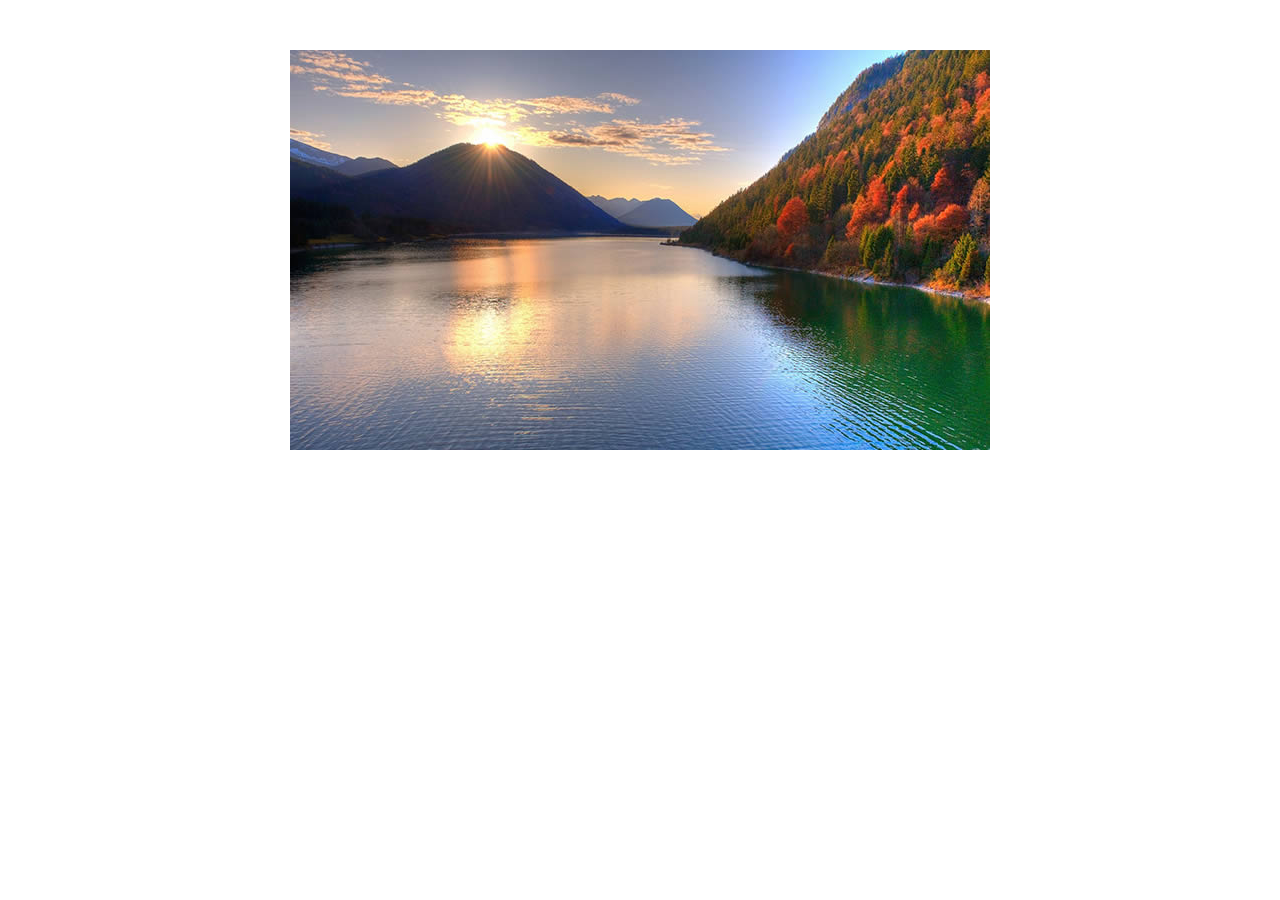
<file: 3D/3Dbao.html>
<!doctype html>
<html>
<head>
<meta charset="utf-8">
<title>无标题文档</title>
<style>
	body{ overflow:hidden;}
	.box{ width:700px; height:400px; margin:50px auto; position:relative; background:#EEE; background:url(img2/2.jpg);}
	.box span{ transform-style:preserve-3d; }
</style>
<script>
	function rnd(n,m){
		return parseInt(Math.random()*(m-n)+n);	
	}
	
	window.onload=function(){
		var oBox=document.querySelector('.box');
		
		var R=40;
		var C=5;
		for(var r=0; r<R;r++){
			for(var c=0;c<C;c++){
				var oSpan=document.createElement('span');	
				oSpan.style.position='absolute';
				oSpan.style.width=oBox.offsetWidth/C+'px';
				oSpan.style.height=oBox.offsetHeight/R+'px';
				oSpan.style.left=c*oBox.offsetWidth/C+'px';
				oSpan.style.top=r*oBox.offsetHeight/R+'px';
				var x=-c*oBox.offsetWidth/C;
				var y=-r*oBox.offsetHeight/R;
				
				oSpan.style.background='url(img2/1.jpg) '+x+'px '+y+'px';
				oBox.appendChild(oSpan);
				
				oSpan.c=c;
				oSpan.r=r;
					
			}
		}
		
		var oCh=oBox.offsetHeight/2;
		var oCw=oBox.offsetWidth/2;
		var aSpan=oBox.children;
		var iNow=0;
		var bReady=true;
		oBox.onclick=function(){
			if(!bReady)return;
			bReady=false;
			iNow++;
			for(var i=0; i<aSpan.length;i++){
				var oSch=aSpan[i].offsetTop+aSpan[i].offsetHeight/2;
				var oScw=aSpan[i].offsetLeft+aSpan[i].offsetWidth/2;
				var a=-(oCh-oSch);
				var b=-(oCw-oScw);
				
				//var c=Math.sqrt(a*a+b*b);
				aSpan[i].style.transition='0.5s all  ease-in';
				aSpan[i].style.transform='scale(1.5) translate('+b+'px,'+a+'px) rotateX('+rnd(-360,360)+'deg) rotateY('+rnd(-360,360)+'deg) rotateZ('+rnd(-360,360)+'deg)';
				aSpan[i].style.opacity=0;
				
			}
		};
		
		aSpan[0].addEventListener('transitionend',function(){
			for(var i=0; i<aSpan.length;i++){
				aSpan[i].style.transition='none';
				aSpan[i].style.transform='scale(1) translate(0,0) rotateX(0deg) rotateY(0deg) rotateZ(0deg)';
				aSpan[i].style.opacity=1;
				aSpan[i].style.backgroundImage='url(img2/'+(iNow%3+1)+'.jpg)';
			}
			oBox.style.backgroundImage='url(img2/'+((iNow+1)%3+1)+'.jpg)';
			bReady=true;
		},false);
			
	};
</script>
</head>

<body>
	<div class="box">
    	
    </div>
</body>
</html>
</file>
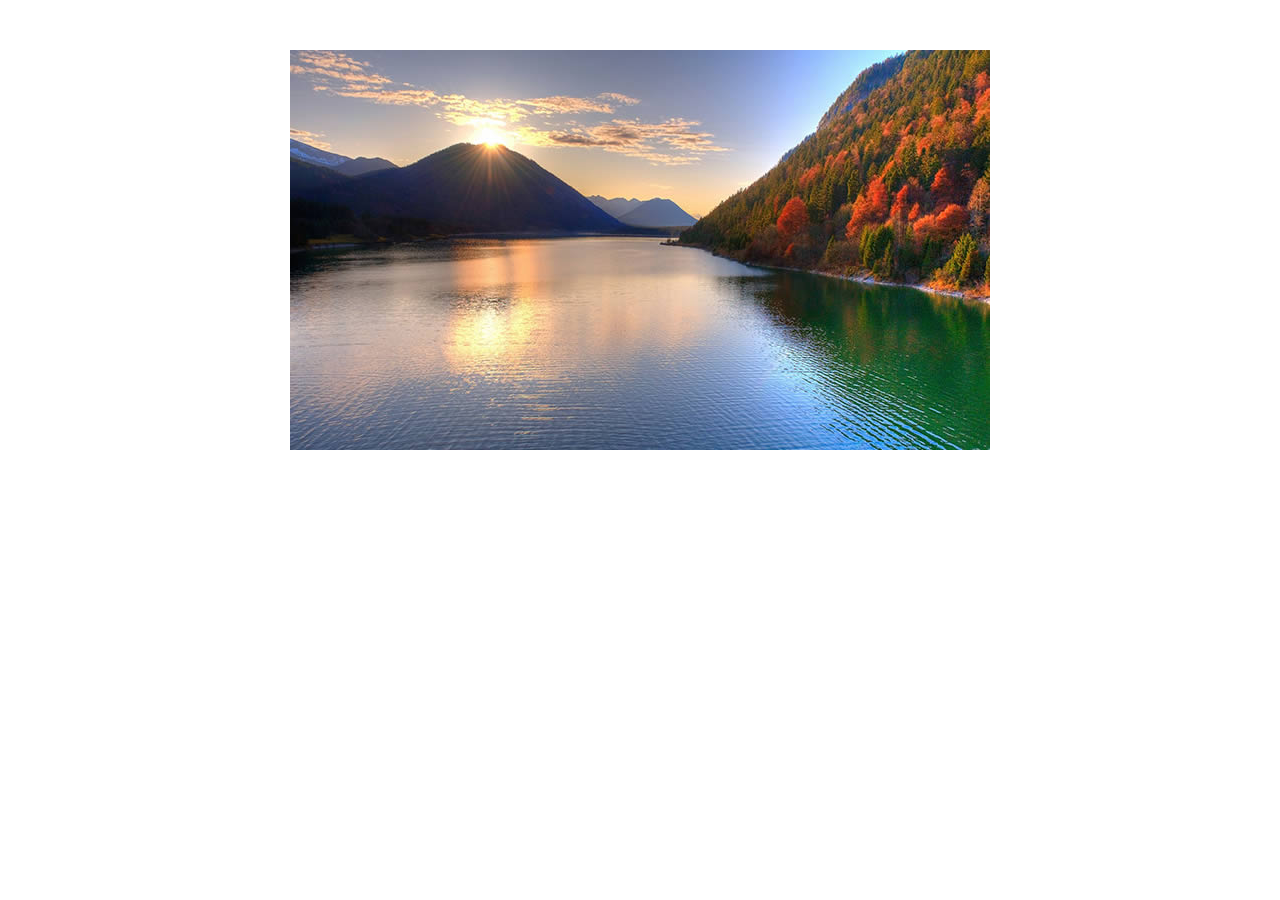
<file: 3D/3Dfan.html>
<!doctype html>
<html>
<head>
<meta charset="utf-8">
<title>无标题文档</title>
<style>
	.box{ width:700px; height:400px; margin:50px auto; position:relative; background:#EEE;}
	.box span{ transform-style:preserve-3d; }
	.box i{ background:url(img2/2.jpg); width:100%; height:100%; display:block; transform:scale(-1,1) translateZ(-1px)}
</style>
<script>
	window.onload=function(){
		var oBox=document.querySelector('.box');
		
		var R=4;
		var C=7;
		for(var r=0; r<R;r++){
			for(var c=0;c<C;c++){
				var oSpan=document.createElement('span');	
				oSpan.innerHTML='<i></i>';
				oSpan.style.position='absolute';
				oSpan.style.width=oBox.offsetWidth/C+'px';
				oSpan.style.height=oBox.offsetHeight/R+'px';
				oSpan.style.left=c*oBox.offsetWidth/C+'px';
				oSpan.style.top=r*oBox.offsetHeight/R+'px';
				var x=-c*oBox.offsetWidth/C;
				var y=-r*oBox.offsetHeight/R;
				var oI=oSpan.children[0];
				
				oSpan.style.background='url(img2/1.jpg) '+x+'px '+y+'px';
				oI.style.backgroundPosition=x+'px '+y+'px';
				oBox.appendChild(oSpan);
				
				oSpan.c=c;
				oSpan.r=r;
					
			}
		}
		
		var iNow=0;
		var aSpan=oBox.children;
		var bReady=true;
		oBox.onclick=function(){
			if(!bReady){return};
			bReady=false;
			iNow++;
			for(var i=0; i<aSpan.length;i++){
				aSpan[i].style.transition='1s all ease';
				(function(i){
					setTimeout(function(){
						aSpan[i].style.transform='perspective(800px) rotateY(180deg)';	
					},200*(aSpan[i].c+aSpan[i].r));
				})(i)
			}
		};
		
		aSpan[aSpan.length-1].addEventListener('transitionend',function(){
			for(var i=0;i<aSpan.length;i++){
				aSpan[i].style.transition='none';
				aSpan[i].style.transform='perspective(800px) rotateY(0deg)';
				aSpan[i].style.backgroundImage='url(img2/'+(iNow%3+1)+'.jpg)';
				aSpan[i].children[0].style.backgroundImage='url(img2/'+((iNow+1)%3+1)+'.jpg)';
			}
			bReady=true;
		},false);
			
	};
</script>
</head>

<body>
	<div class="box">
    	
    </div>
</body>
</html>
</file>
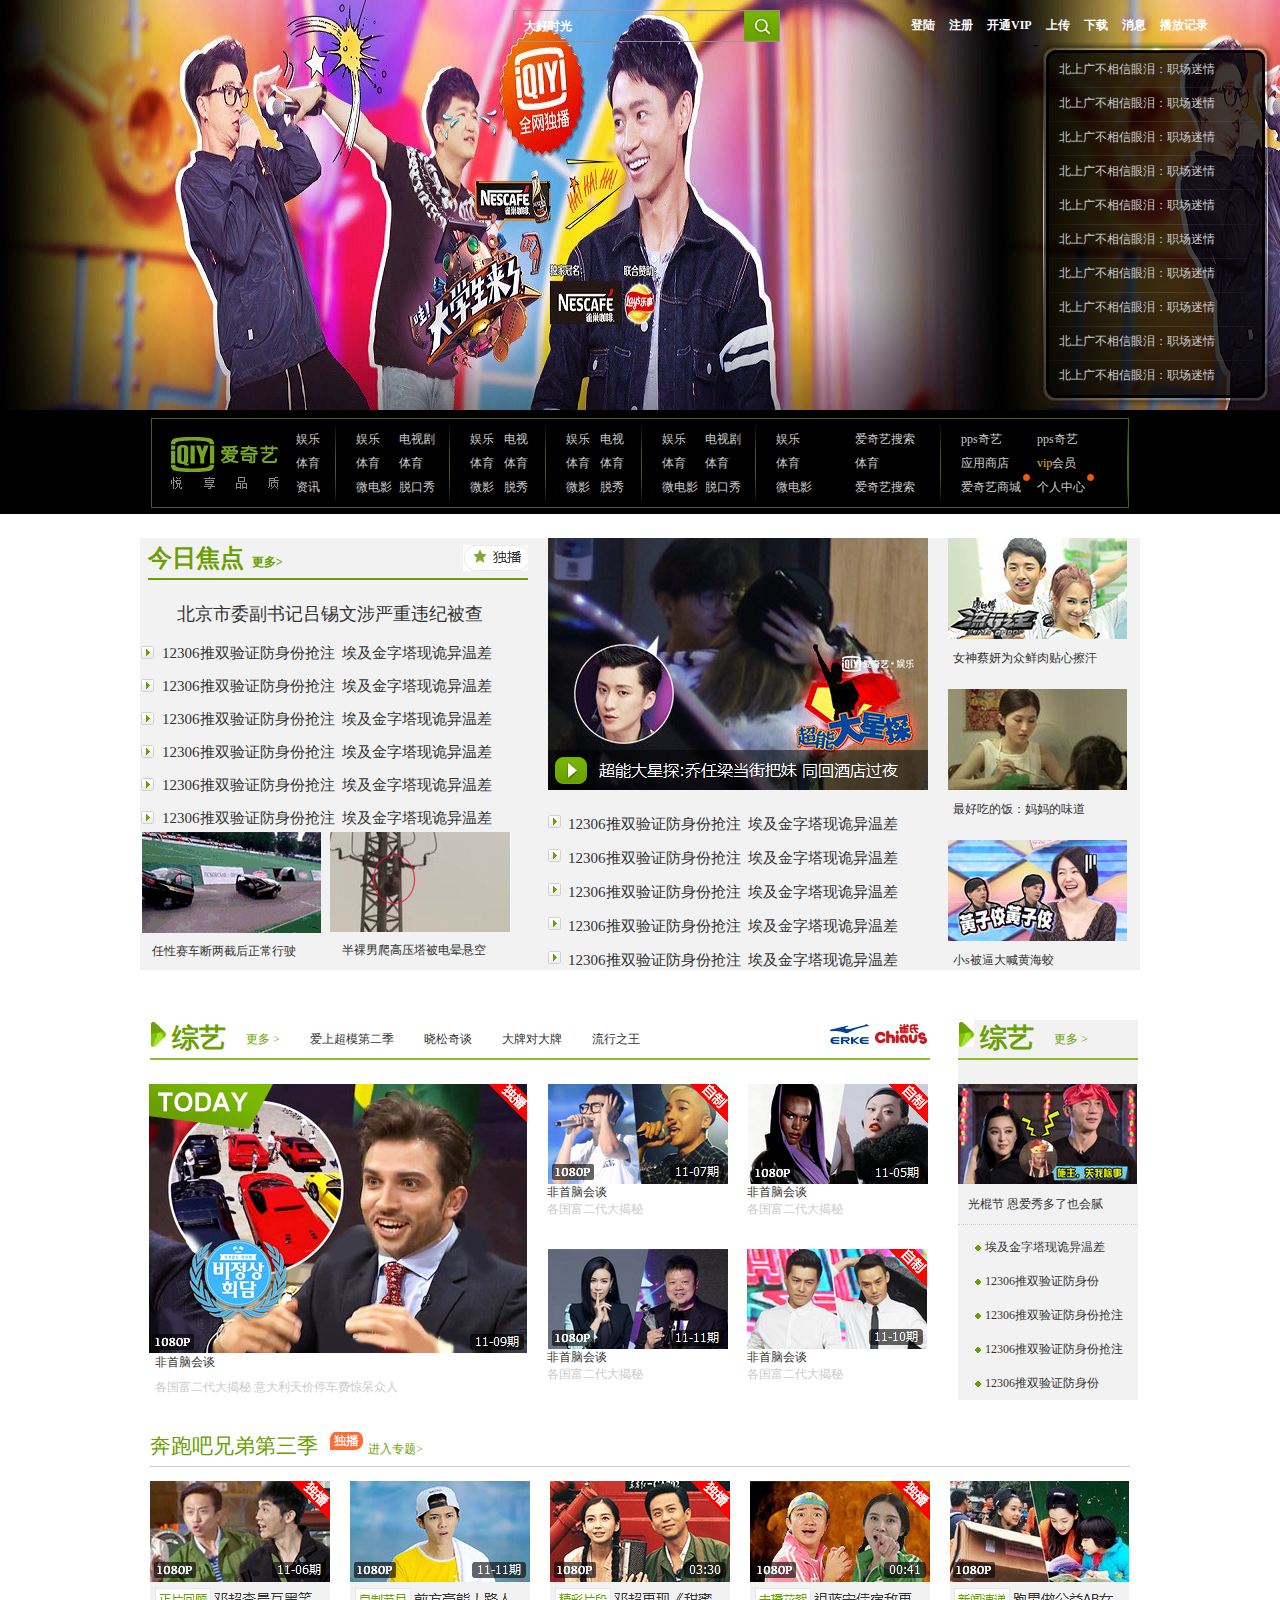
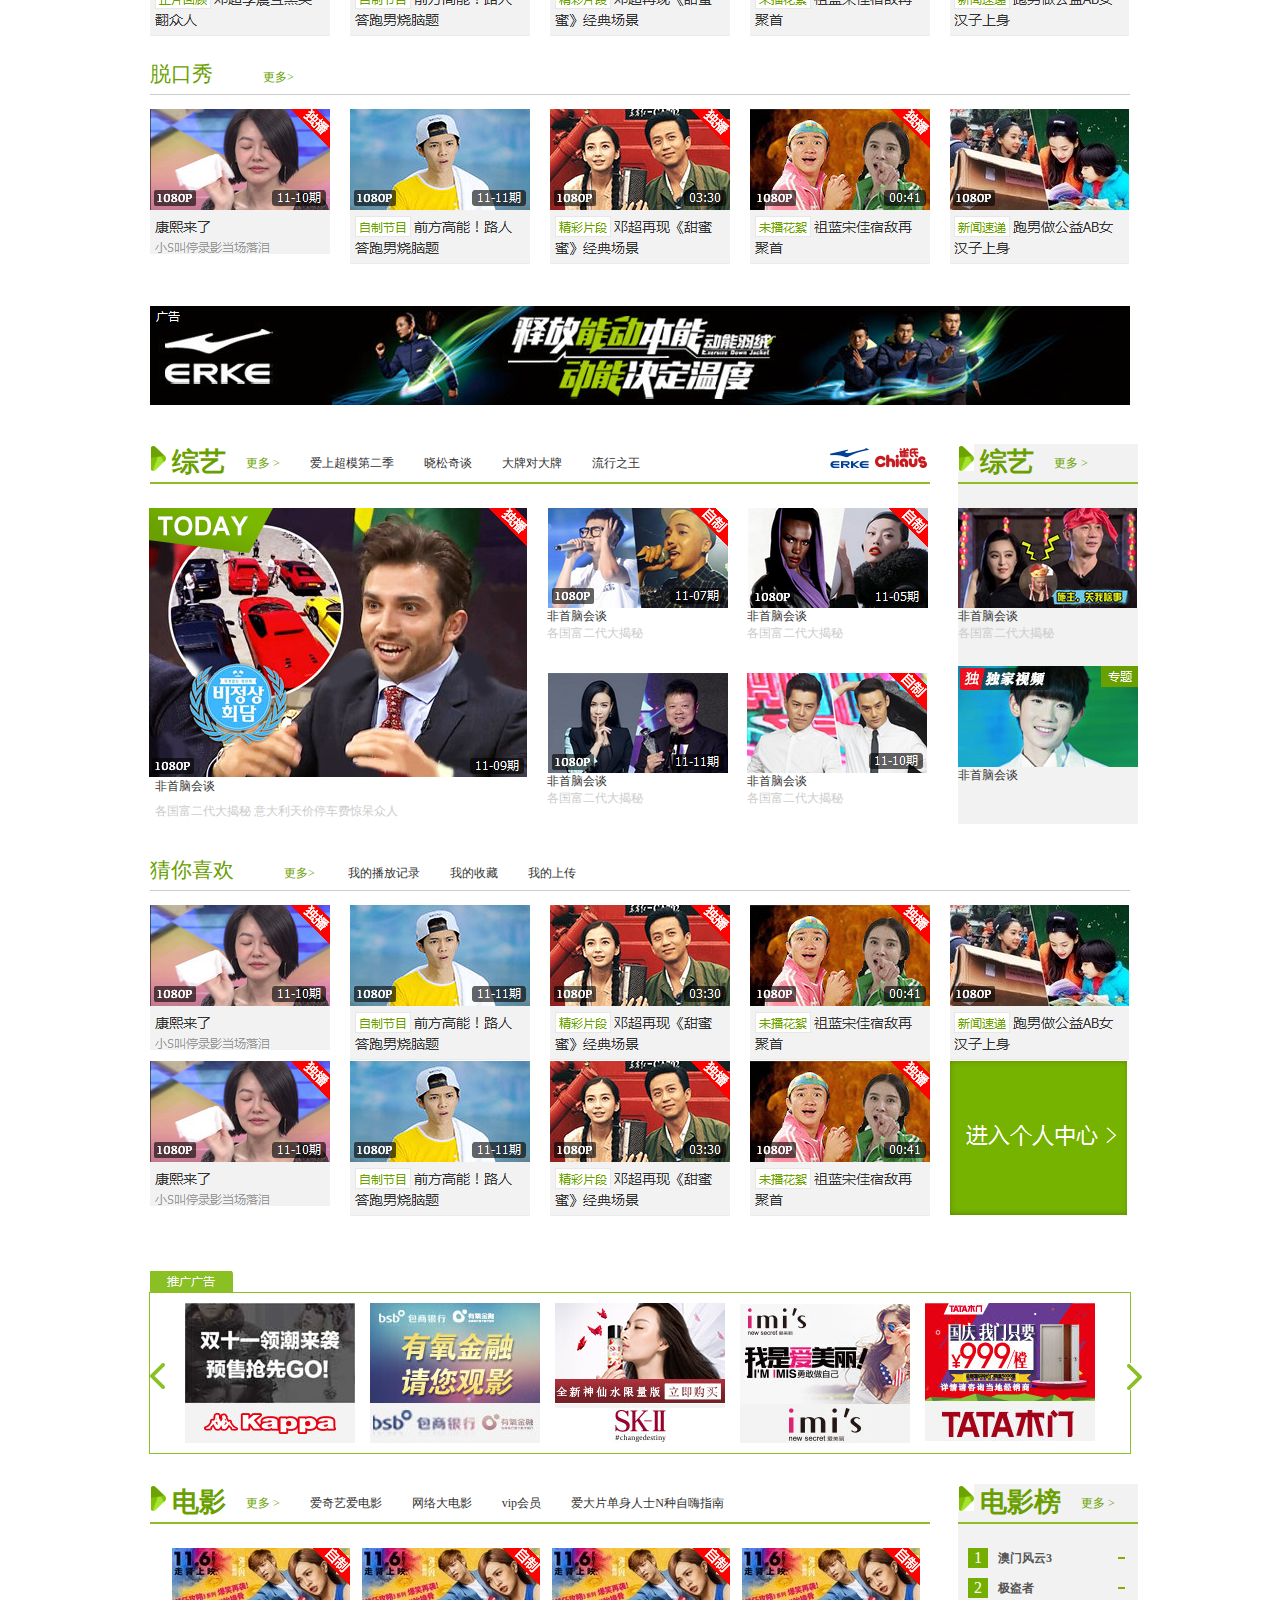
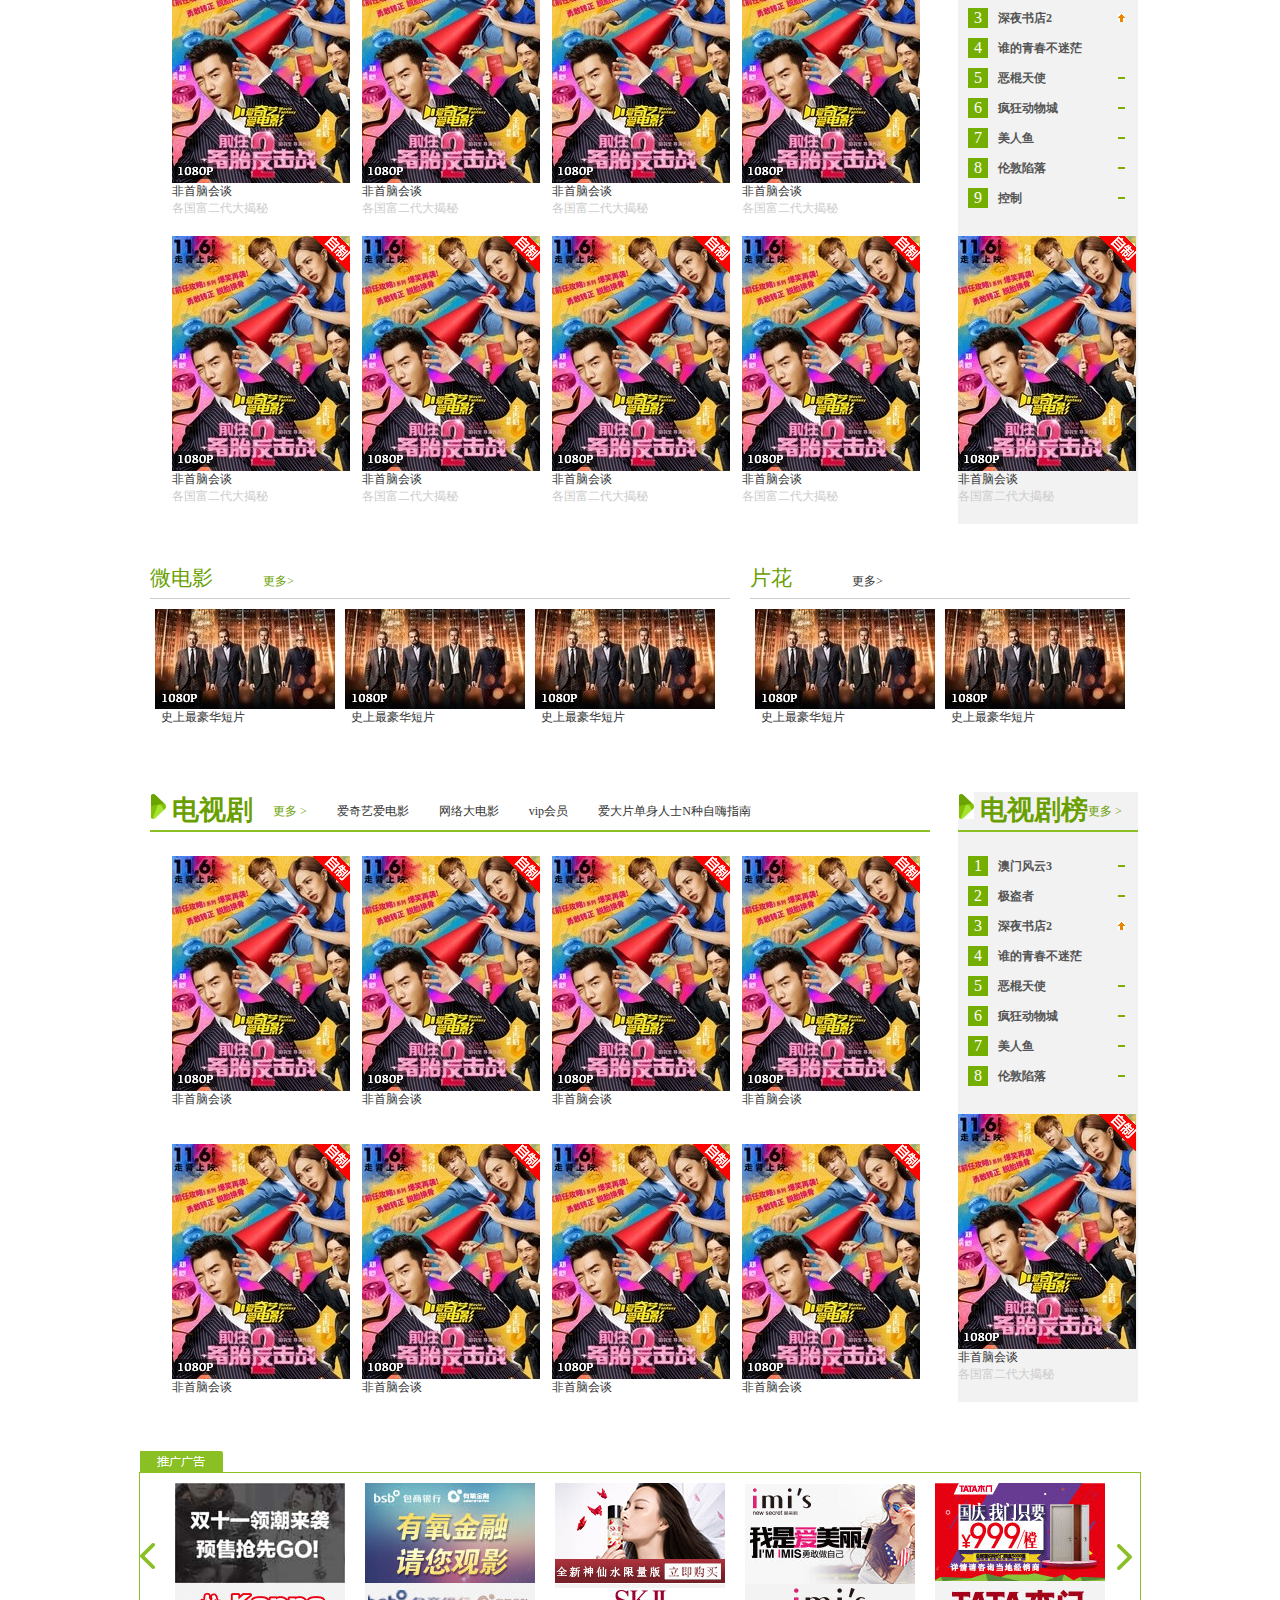
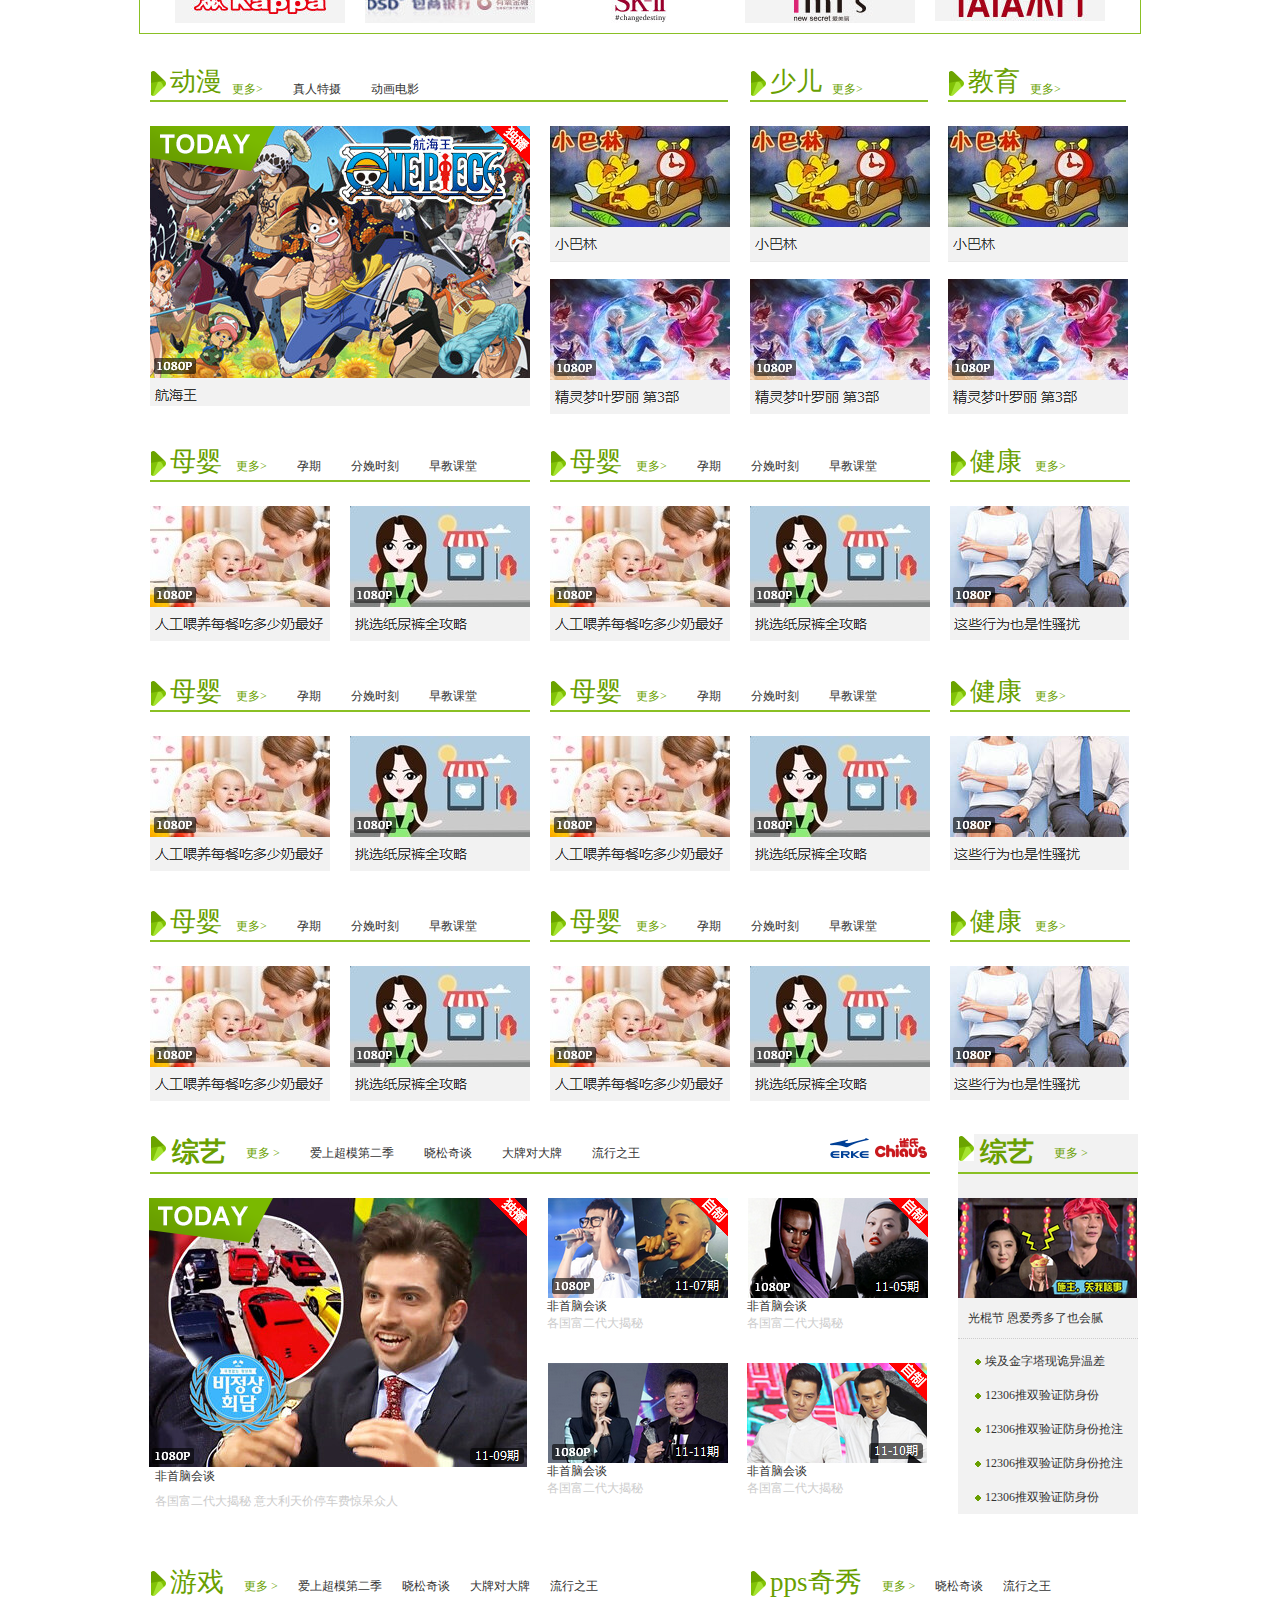
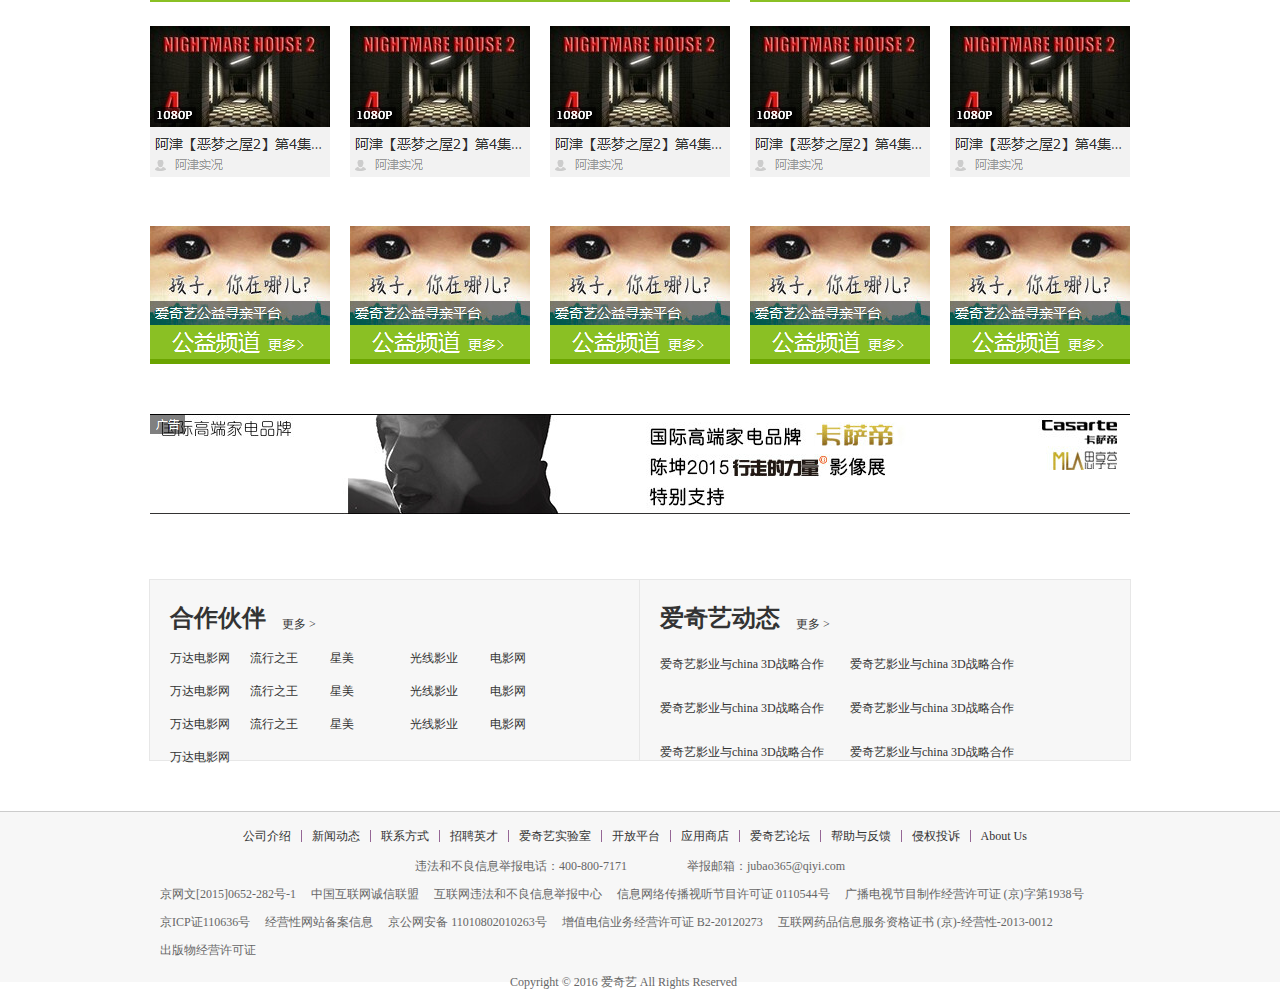
<file: aiqiyi/aiqiyi.html>
<!DOCTYPE html PUBLIC "-//W3C//DTD XHTML 1.0 Transitional//EN" "http://www.w3.org/TR/xhtml1/DTD/xhtml1-transitional.dtd">
<html xmlns="http://www.w3.org/1999/xhtml">
<head>
<meta http-equiv="Content-Type" content="text/html; charset=utf-8" />
<title>无标题文档</title>
<link href="css/base5.css" rel="stylesheet" />
</head>

<body>
<div class="index">
<!--大导航-->
	<div class="box1">
    	<input  type="text" class="box1-1" value="大好时光"/>
   
      	<ul class="box1-2 clearfix">
        	<li class="fl"><a href="#"  target="_blank">登陆</a></li>
            <li class="fl"><a href="#"  target="_blank">注册 </a></li>
            <li class="fl"><a href="#"  target="_blank">开通VIP </a></li>
            <li class="fl"><a href="#"  target="_blank">上传 </a></li>
            <li class="fl"><a href="#"  target="_blank">下载</a></li>
            <li class="fl"><a href="#" target="_blank">消息</a></li>
            <li class="fl"><a href="#" target="_blank">播放记录</a></li>
            
        </ul>
        <div class="box1-3" >
       			 <ul class="box1-31">
             	<li ><a href="#" target="_blank">北上广不相信眼泪：职场迷情</a></li>
                <li ><a href="#" target="_blank">北上广不相信眼泪：职场迷情</a></li>
                <li ><a href="#" target="_blank">北上广不相信眼泪：职场迷情</a></li>
               	<li ><a href="#" target="_blank">北上广不相信眼泪：职场迷情</a></li>
                <li ><a href="#" target="_blank">北上广不相信眼泪：职场迷情</a></li>
                <li ><a href="#" target="_blank">北上广不相信眼泪：职场迷情</a></li>
                <li ><a href="#" target="_blank">北上广不相信眼泪：职场迷情</a></li>
                <li ><a href="#" target="_blank">北上广不相信眼泪：职场迷情</a></li>
                <li ><a href="#" target="_blank">北上广不相信眼泪：职场迷情</a></li>
               	<li ><a href="#" target="_blank">北上广不相信眼泪：职场迷情</a></li>
                
          </ul>-
            
        </div>
    </div>
     <!--头部-->
     
     <div class="box2">
     	<div class="box21">
        	<dl class="clearfix" >
            	<dt class="box211 fl">
                  
                    	<ul>
                        	<li><a href="#"  target="_blank">娱乐</a></li>
                            <li><a href="#"  target="_blank">体育 </a></li>
                            <li><a href="#"  target="_blank">资讯 </a></li>
                        </ul>
                      <div class="shutiao"></div>
                 </dt>
               
                <dd class="fl box213">
                		<ul class="clearfix">
                         
                                <li class="fl box2131">
                                     <a href="#"  target="_blank" >
                                     	<p>娱乐</p> 
                                        <p>体育</p>
                                        <p>微电影</p>
                                     </a>
                                 </li>
                                <li class="fl box2132">
                                 	<a href="#"  target="_blank">
                                		<p>电视剧</p>
                                         <p>体育</p>
                                         <p>脱口秀</p>
                                	</a>
                                </li>
                         </ul>
                    <div class="shutiao"></div>
                </dd>
                
                <dd class="fl box212">
                	    <ul>
                                <li class="fl box2121">
                                     <a href="#"  target="_blank" >
                                     	<p>娱乐</p> 
                                        <p>体育</p>
                                        <p>微影</p>
                                     </a>
                                 </li>
                                <li class="fl box2122">
                                 	<a href="#"  target="_blank">
                                		<p>电视</p>
                                         <p>体育</p>
                                         <p>脱秀</p>
                                	</a>
                                </li>
						</ul>	
                         <div class="shutiao"></div>			
                </dd>
                <dd class="fl box212">
                	 <ul>
                                <li class="fl box2121">
                                     <a href="#"  target="_blank" >
                                     	<p>娱乐</p> 
                                        <p>体育</p>
                                        <p>微影</p>
                                     </a>
                                 </li>
                                <li class="fl box2122">
                                 	<a href="#"  target="_blank">
                                		<p>电视</p>
                                         <p>体育</p>
                                         <p>脱秀</p>
                                	</a>
                                </li>
						</ul>
                         <div class="shutiao"></div>
                </dd>
                
                <dd class="fl box213">
                		<ul class="clearfix">
                             
                        	
                                <li class="fl box2131">
                                     <a href="#"  target="_blank" >
                                     	<p>娱乐</p> 
                                        <p>体育</p>
                                        <p>微电影</p>
                                     </a>
                                 </li>
                                <li class="fl box2132">
                                 	<a href="#"  target="_blank">
                                		<p>电视剧</p>
                                         <p>体育</p>
                                         <p>脱口秀</p>
                                	</a>
                                </li>
                       	 </ul>
                          <div class="shutiao"></div>
                </dd>
                <dd class="box214 fl">
                	<ul class="clearfix">
                             
                        	
                                <li class="fl box2141">
                                     <a href="#"  target="_blank" >
                                     	<p>娱乐</p> 
                                        <p>体育</p>
                                        <p>微电影</p>
                                     </a>
                                 </li>
                                <li class="fl box2142">
                                 	<a href="#"  target="_blank">
                                		<p>爱奇艺搜索</p>
                                         <p>体育</p>
                                         <p>爱奇艺搜索</p>
                                	</a>
                                </li>
                                
                       	 </ul>
                          <div class="shutiao"></div>
                </dd>
                <dd class="box215 fl">
                	<ul class="clearfix">
                             
                        	
                                <li class="fl box2151">
                                     <a href="#"  target="_blank" >
                                     	<p>pps奇艺</p> 
                                        <p>应用商店</p>
                                        <p class="dw">爱奇艺商城 <span class="dw1"></span></p>
                                     </a>
                                 </li>
                                <li class="fl box2152">
                                 	<a href="#"  target="_blank">
                                		<p>pps奇艺</p>
                                         <p><span>vip</span>会员</p>
                                         <p class="dw" >个人中心
                                              <span class="dw2"></span>
                                         </p>
                                	</a>
                                </li>
                       	 </ul>
                          <div class="shutiao"></div>
                </dd>

            </dl>
        </div>
        
     </div>
     <!--中间内容1-->
     <div class="box3 clearfix">
     	<div class="box31 fl">
        	<div class="box311">
            	<h2>今日焦点<a href="#">更多&gt;</a></h2>
                <dl>
                	<dt><a href="#"  target="_blank">北京市委副书记吕锡文涉严重违纪被查</a></dt>
                    <dd >
                        <a href="#"  class="ziti" target="_blank" >12306推双验证防身份抢注&nbsp;
                        埃及金字塔现诡异温差
                        </a>
                    </dd>
                     <dd >
                        <a href="#"  class="ziti" target="_blank" >12306推双验证防身份抢注&nbsp;
                        埃及金字塔现诡异温差
                        </a>
                    </dd>
                     <dd >
                        <a href="#"  class="ziti" target="_blank" >12306推双验证防身份抢注&nbsp;
                        埃及金字塔现诡异温差
                        </a>
                    </dd>
                    <dd >
                        <a href="#"  class="ziti" target="_blank" >12306推双验证防身份抢注&nbsp;
                        埃及金字塔现诡异温差
                        </a>
                    </dd>
                     <dd >
                        <a href="#"  class="ziti" target="_blank" >12306推双验证防身份抢注&nbsp;
                        埃及金字塔现诡异温差
                        </a>
                    </dd>
                     <dd >
                        <a href="#"  class="ziti" target="_blank" >12306推双验证防身份抢注&nbsp;
                        埃及金字塔现诡异温差
                        </a>
                    </dd>
                    
               </dl>
             
              <div class="chatu clearfix">
                    	<a href="#"  class="chatu1 fl" target="_blank" > 
                            <img src="img/saiche.png"/>
                            <p>
                            	任性赛车断两截后正常行驶
                            </p>
                        </a>
                        <a href="#"  class="chatu2 fl" target="_blank" >
                            <img src="img/luonan.png"/>
                            <p>半裸男爬高压塔被电晕悬空</p>
                        </a>
             </div>
                
           </div>
            
              
         </div>
        <div class="box32 fl">
        	<ul>
            	<li ><a href="#" target="_blank">12306推双验证防身份抢注&nbsp;
                        埃及金字塔现诡异温差</a></li>
                <li ><a href="#" target="_blank">12306推双验证防身份抢注&nbsp;
                        埃及金字塔现诡异温差</a></li>
                <li ><a href="#" target="_blank">12306推双验证防身份抢注&nbsp;
                        埃及金字塔现诡异温差</a></li>
                <li ><a href="#" target="_blank">12306推双验证防身份抢注&nbsp;
                        埃及金字塔现诡异温差</a></li>
               	<li ><a href="#" target="_blank">12306推双验证防身份抢注&nbsp;
                        埃及金字塔现诡异温差</a></li>
            </ul>
           </div>
        <div class="box33 fl">
        	<ul>
            	 <li> 
                      <a href="#"  target="_blank" >
                      	<img src="img/you1.png"/>
                          <p>女神蔡妍为众鲜肉贴心擦汗</p>
                                         
                       </a>
                   </li>
                    <li>
                      <a href="#"  target="_blank">
                          <img src="img/you2.png"/>
                          <p>最好吃的饭：妈妈的味道</p>
                                         
                       </a>
                   </li>
                    <li>
                      <a href="#"  target="_blank">
                          <img src="img/you3.png"/>
                          <p>小s被逼大喊黄海蛟</p>
                                         
                       </a>
                   </li>
            	
            </ul>
         </div>
     </div>
     
     <!--综艺-->
     <div class="box4 clearfix">
     	<div class="box41 fl">
            
        	<dl class="clearfix">
             
                 <dt class="fl">
                     <img  class="fl" src="img/lvse.png"/>
                      <i class="fl">综艺</i>
                      <a class="fl" href="#"  target="_blank">更多 &gt;</a>
                  </dt>
                 <dd class="fl"><a href="#"  target="_blank">爱上超模第二季</a></dd>
                 <dd class="fl"><a href="#"  target="_blank">晓松奇谈</a></dd>
                 <dd class="fl"><a href="#"  target="_blank">大牌对大牌</a></dd>
                 <dd class="fl"><a href="#"  target="_blank">流行之王</a></dd>
            </dl>
            <div class="box411 clearfix" >
                <div class="box4111 fl">
                	<h2><a href="#"  target="_blank">非首脑会谈</a></h2>
                    <p><a href="#"  target="_blank">各国富二代大揭秘&nbsp;意大利天价停车费惊呆众人</a></p>
                </div>
                <div class="box4112 fl">
                	 <ul class="clearfix" >
                     	<li class="fl box41121">
                            <img src="img/aishang.png"/>
                	    	<h2><a href="#"  target="_blank">非首脑会谈</a></h2>
                      	    <p><a href="#"  target="_blank">各国富二代大揭秘</a></p>
                         </li>
                         <li class="fl box41122">
                          <img src="img/aishang2.png"/>
                            
                	    	<h2><a href="#"  target="_blank">非首脑会谈</a></h2>
                      	    <p><a href="#"  target="_blank">各国富二代大揭秘</a></p>
                         </li> 
                         <li class="fl box41123">
                              <img src="img/aishang3.png"/>
                	    	<h2><a href="#"  target="_blank">非首脑会谈</a></h2>
                      	    <p><a href="#"  target="_blank">各国富二代大揭秘</a></p>
                         </li> 
                         <li class="fl box41124">
                              <img src="img/aishang4.png"/>
                	    	<h2><a href="#"  target="_blank">非首脑会谈</a></h2>
                      	    <p><a href="#"  target="_blank">各国富二代大揭秘</a></p>
                         </li>  
                    </ul>
                </div>
                </div>
            </div>
       
        
        <div class="box42 fl">
             <div class="box421">
                     <img  class="fl" src="img/lvse.png"/>
                      <i class="fl">综艺</i>
                      <a class="fl" href="#"  target="_blank">更多 &gt;</a>
             </div>
            <h2>
                <img src="img/aishang5.png"/>
                <a href="#">光棍节&nbsp;恩爱秀多了也会腻</a>
            </h2>
            <ul>
            	<li ><a href="#" target="_blank">
                        埃及金字塔现诡异温差</a></li>
                <li ><a href="#" target="_blank">12306推双验证防身份</a></li>
                <li ><a href="#" target="_blank">12306推双验证防身份抢注</a></li>
                <li ><a href="#" target="_blank">12306推双验证防身份抢注</a></li>
               	<li ><a href="#" target="_blank">12306推双验证防身份</a></li>
            </ul>
        </div>
     </div>
 	<!--奔跑-->
 	<div class="box5">
    	<div class="box51">
        	
                	<h2>奔跑吧兄弟第三季<a href="#"  target="_blank">进入专题&gt;</a></h2>
                  
            
        </div>
          <div class="box52">
                <ul class="clearfix">
                    <li class="fl">
                        <a href="#" target="_blank">
                            <img src="img/benpao1.png"/>	
                         </a>
                    </li>
                    <li class="fl box521">
                          <a href="#" target="_blank">
                            <img src="img/benpao2.png"/>	
                         </a>
                    </li>
                    <li class="fl box521">
                        <a href="#" target="_blank">
                            <img src="img/benpao3.png"/>	
                         </a>
                    </li>
                    <li class="fl box521">
                          <a href="#" target="_blank">
                            <img src="img/benpao4.png"/>	
                         </a>
                    </li>
                    <li class="fl box521">
                        <a href="#" target="_blank">
                            <img src="img/benpao5.png"/>	
                         </a>
                    </li>
                   
                </ul>
            </div>
        
    </div>
    <!--脱口秀-->
    <div class="box6">
    	<div class="box61">
        	
                	<h2>脱口秀<a href="#"  target="_blank">更多&gt;</a></h2>
                  
            
        </div>
          <div class="box62">
                <ul class="clearfix">
                    <li class="fl">
                        <a href="#" target="_blank">
                            <img src="img/tuokouxiu1.png"/>	
                         </a>
                    </li>
                    <li class="fl box621">
                          <a href="#" target="_blank">
                            <img src="img/benpao2.png"/>	
                         </a>
                    </li>
                    <li class="fl box621">
                        <a href="#" target="_blank">
                            <img src="img/benpao3.png"/>	
                         </a>
                    </li>
                    <li class="fl box621">
                          <a href="#" target="_blank">
                            <img src="img/benpao4.png"/>	
                         </a>
                    </li>
                    <li class="fl box621">
                        <a href="#" target="_blank">
                            <img src="img/benpao5.png"/>	
                         </a>
                    </li>
                   
                </ul>
            </div>
        
    </div>
    <!--广告-->
    <div class="box7">
    	<a href="#">
        	<img src="img/guanggao1.png"/>
        </a>
    	
    </div>
      <!--娱乐--> 
       <div class="box8 clearfix">
     	<div class="box81 fl">
            
        	<dl class="clearfix">
             
                 <dt class="fl">
                     <img  class="fl" src="img/lvse.png"/>
                      <i class="fl">综艺</i>
                      <a class="fl" href="#"  target="_blank">更多 &gt;</a>
                  </dt>
                 <dd class="fl"><a href="#"  target="_blank">爱上超模第二季</a></dd>
                 <dd class="fl"><a href="#"  target="_blank">晓松奇谈</a></dd>
                 <dd class="fl"><a href="#"  target="_blank">大牌对大牌</a></dd>
                 <dd class="fl"><a href="#"  target="_blank">流行之王</a></dd>
            </dl>
            <div class="box811 clearfix" >
                <div class="box8111 fl">
                	<h2><a href="#"  target="_blank">非首脑会谈</a></h2>
                    <p><a href="#"  target="_blank">各国富二代大揭秘&nbsp;意大利天价停车费惊呆众人</a></p>
                </div>
                <div class="box8112 fl">
                	 <ul class="clearfix" >
                     	<li class="fl box81121">
                            <img src="img/aishang.png"/>
                	    	<h2><a href="#"  target="_blank">非首脑会谈</a></h2>
                      	    <p><a href="#"  target="_blank">各国富二代大揭秘</a></p>
                         </li>
                         <li class="fl box81122">
                          <img src="img/aishang2.png"/>
                            
                	    	<h2><a href="#"  target="_blank">非首脑会谈</a></h2>
                      	    <p><a href="#"  target="_blank">各国富二代大揭秘</a></p>
                         </li> 
                         <li class="fl box81123">
                              <img src="img/aishang3.png"/>
                	    	<h2><a href="#"  target="_blank">非首脑会谈</a></h2>
                      	    <p><a href="#"  target="_blank">各国富二代大揭秘</a></p>
                         </li> 
                         <li class="fl box81124">
                              <img src="img/aishang4.png"/>
                	    	<h2><a href="#"  target="_blank">非首脑会谈</a></h2>
                      	    <p><a href="#"  target="_blank">各国富二代大揭秘</a></p>
                         </li>  
                    </ul>
                </div>
                </div>
            </div>
       
        
        <div class="box82 fl">
             <div class="box821">
                     <img  class="fl" src="img/lvse.png"/>
                      <i class="fl">综艺</i>
                      <a class="fl" href="#"  target="_blank">更多 &gt;</a>
             </div>
            <div class="box822">
                <img src="img/aishang5.png"/>
                <h4><a href="#"  target="_blank">非首脑会谈</a></h4>
                <p><a href="#"  target="_blank">各国富二代大揭秘</a></p>
            </div>
            <div class="box823">
                <img src="img/wangyuan.png"/>
                <h4><a href="#"  target="_blank">非首脑会谈</a></h4>
               
            </div>
        </div>
     </div>
     <!--喜欢-->
      <div class="box9">
    	<div class="box61">
        	
              <h2>猜你喜欢<a href="#"  target="_blank">更多&gt; <b class="zt">我的播放记录</b><b class="zt">我的收藏</b><b class="zt">我的上传</b></a> </h2>
                  
            
        </div>
          <div class="box62">
                <ul class="clearfix">
                    <li class="fl">
                        <a href="#" target="_blank">
                            <img src="img/tuokouxiu1.png"/>	
                         </a>
                    </li>
                    <li class="fl box621">
                          <a href="#" target="_blank">
                            <img src="img/benpao2.png"/>	
                         </a>
                    </li>
                    <li class="fl box621">
                        <a href="#" target="_blank">
                            <img src="img/benpao3.png"/>	
                         </a>
                    </li>
                    <li class="fl box621">
                          <a href="#" target="_blank">
                            <img src="img/benpao4.png"/>	
                         </a>
                    </li>
                    <li class="fl box621">
                        <a href="#" target="_blank">
                            <img src="img/benpao5.png"/>	
                         </a>
                    </li>
                           <li class="fl">
                        <a href="#" target="_blank">
                            <img src="img/tuokouxiu1.png"/>	
                         </a>
                    </li>
                    <li class="fl box621">
                          <a href="#" target="_blank">
                            <img src="img/benpao2.png"/>	
                         </a>
                    </li>
                    <li class="fl box621">
                        <a href="#" target="_blank">
                            <img src="img/benpao3.png"/>	
                         </a>
                    </li>
                    <li class="fl box621">
                          <a href="#" target="_blank">
                            <img src="img/benpao4.png"/>	
                         </a>
                    </li>
                    <li class="fl box621">
                        <a href="#" target="_blank">
                            <img src="img/gerenzhongxin.png"/>	
                         </a>
                    </li>
                   
                </ul>
            </div>
        
    </div>
    
    <div class="box10">
    	<div class="box101">
            <ul>
        	<li><a  class="fl box101-fist " href="#" target="_blank"> <img src="img/guangg1.png"/> </a></li>
           <li> <a class="fl"  href="#" target="_blank"> <img src="img/guangg2.png"/> </a></li>
           <li> <a class="fl "  href="#" target="_blank"> <img src="img/guangg3.png"/> </a></li>
            <li><a  class="fl " href="#" target="_blank"> <img src="img/guangg4.png"/> </a></li>
           <li> <a  class="fl" href="#" target="_blank"> <img src="img/guangg5.png"/> </a></li>
           </ul>
         <div class="box1011">
         	<img src="img/dayu.png" />
         </div>
       </div>
        <div class="box102">
        	<img src="img/tuiguang.png"/>
        </div>
    </div>
    <!--电影-->
  <div class="box11 clearfix">
     	<div class="box41 fl">
            
        	<dl class="clearfix">
             
                 <dt class="fl">
                     <img  class="fl" src="img/lvse.png"/>
                      <i class="fl">电影</i>
                      <a class="fl" href="#"  target="_blank">更多 &gt;</a>
                  </dt>
                 <dd class="fl"><a href="#"  target="_blank">爱奇艺爱电影</a></dd>
                 <dd class="fl"><a href="#"  target="_blank">网络大电影</a></dd>
                 <dd class="fl"><a href="#"  target="_blank">vip会员</a></dd>
                 <dd class="fl"><a href="#"  target="_blank">爱大片单身人士N种自嗨指南</a></dd>
            </dl>
            <div class="box411 clearfix" >
                
                <div class="box4112 fl">
                	 <ul class="clearfix" >
                     	<li class="fl box41121">
                            <img  src="img/dianying1.png"/>
                             <h2><a href="#"  target="_blank">非首脑会谈</a></h2>
                      	    <p><a href="#"  target="_blank">各国富二代大揭秘</a></p>
                         </li>
                         <li class="fl box41122">
                          <img src="img/dianying1.png"/>
                            
                	    	<h2><a href="#"  target="_blank">非首脑会谈</a></h2>
                      	    <p><a href="#"  target="_blank">各国富二代大揭秘</a></p>
                         </li> 
                         <li class="fl box41123">
                              <img src="img/dianying1.png"/>
                	    	<h2><a href="#"  target="_blank">非首脑会谈</a></h2>
                      	    <p><a href="#"  target="_blank">各国富二代大揭秘</a></p>
                         </li> 
                         <li class="fl box41124">
                             <img src="img/dianying1.png"/>
                	    	<h2><a href="#"  target="_blank">非首脑会谈</a></h2>
                      	    <p><a href="#"  target="_blank">各国富二代大揭秘</a></p>
                         </li>  
                         <li class="fl box41121">
                            <img  src="img/dianying1.png"/>
                             <h2><a href="#"  target="_blank">非首脑会谈</a></h2>
                      	    <p><a href="#"  target="_blank">各国富二代大揭秘</a></p>
                         </li>
                         <li class="fl box41122">
                          <img src="img/dianying1.png"/>
                            
                	    	<h2><a href="#"  target="_blank">非首脑会谈</a></h2>
                      	    <p><a href="#"  target="_blank">各国富二代大揭秘</a></p>
                         </li> 
                         <li class="fl box41123">
                              <img src="img/dianying1.png"/>
                	    	<h2><a href="#"  target="_blank">非首脑会谈</a></h2>
                      	    <p><a href="#"  target="_blank">各国富二代大揭秘</a></p>
                         </li> 
                         <li class="fl box41124">
                             <img src="img/dianying1.png"/>
                	    	<h2><a href="#"  target="_blank">非首脑会谈</a></h2>
                      	    <p><a href="#"  target="_blank">各国富二代大揭秘</a></p>
                         </li> 
                         
                    </ul>
                </div>
                </div>
            </div>
       
        
        <div class="box42 fl">
             <div class="box421">
                     <img  class="fl" src="img/lvse.png"/>
                      <i class="fl">电影榜</i>
                      <a class="fl" href="#"  target="_blank">更多 &gt;</a>
             </div>
           
           
       <ol class="content">
                <li class="clearfix">
                    <span class="fl rank">1</span>
                    <a href="#" class="fl text">澳门风云3</a>
                    <a href="#" class="fr author"></a>
                </li>
                <li class="clearfix">
                    <span class="fl rank">2</span>
                    <a href="#" class="fl text">极盗者</a>
                    <a href="#" class="fr author"></a>
                </li>
                <li class="clearfix">
                    <span class="fl rank">3</span>
                    <a href="#" class="fl text">深夜书店2</a>
                    <a href="#" class="fr author2"></a>
                </li>
                <li class="clearfix">
                    <span class="fl rank rank1">4</span>
                    <a href="#" class="fl text">谁的青春不迷茫</a>
                    <a href="#" class="fr "></a>
                </li>
                <li class="clearfix">
                    <span class="fl rank rank1">5</span>
                    <a href="#" class="fl text">恶棍天使</a>
                    <a href="#" class="fr author"></a>
                </li>
                <li class="clearfix">
                    <span class="fl rank rank1">6</span>
                    <a href="#" class="fl text"> 疯狂动物城</a>
                    <a href="#" class="fr author"> </a>
                </li>
                <li class="clearfix">
                    <span class="fl rank rank1">7</span>
                    <a href="#" class="fl text">美人鱼</a>
                    <a href="#" class="fr author"></a>
                    
                 </li>
                 
                 <li class="clearfix">
                    <span class="fl rank rank1">8</span>
                    <a href="#" class="fl text">伦敦陷落</a>
                    <a href="#" class="fr author"></a>
                    
                 </li>
                 
                 <li class="clearfix">
                    <span class="fl rank">9</span>
                    <a href="#" class="fl text">控制</a>
                    <a href="#" class="fr author"></a>
                    
                 </li>
    
         </ol>
             <h2>
                <img src="img/dianying1.png"/>
                <p><a href="#"  target="_blank">非首脑会谈</a></p>
                 <i><a href="#"  target="_blank">各国富二代大揭秘</a></i>
            </h2>
        </div>
     </div>
  <!--微电影-->
  <div class="box12">

    	<div class="box121 fl">
        	
             <h2>微电影<a href="#"  target="_blank">更多&gt;</a></h2>
            
            <ul class="clearfix">
                    <li class="fl">
                        <a href="#" target="_blank">
                            <img src="img/weidianying.png"/> <br/>
                            <i>史上最豪华短片</i>	
                         </a>
                    </li>
                    <li class="fl ">
                          <a href="#" target="_blank">
                            <img src="img/weidianying.png"/><br/>	
                                 <i>史上最豪华短片</i>	
                         </a>
                    </li>
                    <li class="fl box621">
                        <a href="#" target="_blank">
                            <img src="img/weidianying.png"/><br/>
                                 <i>史上最豪华短片</i>		
                         </a>
                    </li>
               </ul>      
            
        </div>
         <div class="box122 fl">
             <h2>片花<a href="#"  target="_blank">更多&gt;</a></h2>
              <ul class="clearfix">
                   
                    <li class="fl">
                          <a href="#" target="_blank">
                            <img src="img/weidianying.png"/><br/>
                                 <i>史上最豪华短片</i>		
                         </a>
                    </li>
                    <li class="fl box621">
                        <a href="#" target="_blank">
                            <img src="img/weidianying.png"/><br/>
                                 <i>史上最豪华短片</i>		
                         </a>
                    </li>
                   
                </ul>
           </div>
        
    </div>
    <!--电视剧-->
    <div class="box13 clearfix">
     	<div class="box41 fl">
            
        	<dl class="clearfix">
             
                 <dt class="fl">
                     <img  class="fl" src="img/lvse.png"/>
                      <i class="fl">电视剧</i>
                      <a class="fl" href="#"  target="_blank">更多 &gt;</a>
                  </dt>
                 <dd class="fl"><a href="#"  target="_blank">爱奇艺爱电影</a></dd>
                 <dd class="fl"><a href="#"  target="_blank">网络大电影</a></dd>
                 <dd class="fl"><a href="#"  target="_blank">vip会员</a></dd>
                 <dd class="fl"><a href="#"  target="_blank">爱大片单身人士N种自嗨指南</a></dd>
            </dl>
            <div class="box411 clearfix" >
                
                <div class="box4112 fl">
                	 <ul class="clearfix" >
                     	<li class="fl box41121">
                            <img  src="img/dianying1.png"/>
                             <h2><a href="#"  target="_blank">非首脑会谈</a></h2>
                      	    
                         </li>
                         <li class="fl box41122">
                          <img src="img/dianying1.png"/>
                            
                	    	<h2><a href="#"  target="_blank">非首脑会谈</a></h2>
                      	   
                         </li> 
                         <li class="fl box41123">
                              <img src="img/dianying1.png"/>
                	    	<h2><a href="#"  target="_blank">非首脑会谈</a></h2>
                      	    
                         </li> 
                         <li class="fl box41124">
                             <img src="img/dianying1.png"/>
                	    	<h2><a href="#"  target="_blank">非首脑会谈</a></h2>
                      	    
                         </li>  
                         <li class="fl box41121">
                            <img  src="img/dianying1.png"/>
                             <h2><a href="#"  target="_blank">非首脑会谈</a></h2>
                      	   
                         </li>
                         <li class="fl box41122">
                          <img src="img/dianying1.png"/>
                            
                	    	<h2><a href="#"  target="_blank">非首脑会谈</a></h2>
                      	    
                         </li> 
                         <li class="fl box41123">
                              <img src="img/dianying1.png"/>
                	    	<h2><a href="#"  target="_blank">非首脑会谈</a></h2>
                      	  
                         </li> 
                         <li class="fl box41124">
                             <img src="img/dianying1.png"/>
                	    	<h2><a href="#"  target="_blank">非首脑会谈</a></h2>
                      	  
                         </li> 
                         
                    </ul>
                </div>
                </div>
            </div>
       
        
        <div class="box42 fl">
             <div class="box421">
                     <img  class="fl" src="img/lvse.png"/>
                      <i class="fl">电视剧榜</i>
                      <a class="fl" href="#"  target="_blank">更多 &gt;</a>
             </div>
           
           
       <ol class="content">
                <li class="clearfix">
                    <span class="fl rank">1</span>
                    <a href="#" class="fl text">澳门风云3</a>
                    <a href="#" class="fr author"></a>
                </li>
                <li class="clearfix">
                    <span class="fl rank">2</span>
                    <a href="#" class="fl text">极盗者</a>
                    <a href="#" class="fr author"></a>
                </li>
                <li class="clearfix">
                    <span class="fl rank">3</span>
                    <a href="#" class="fl text">深夜书店2</a>
                    <a href="#" class="fr author2"></a>
                </li>
                <li class="clearfix">
                    <span class="fl rank rank1">4</span>
                    <a href="#" class="fl text">谁的青春不迷茫</a>
                    <a href="#" class="fr "></a>
                </li>
                <li class="clearfix">
                    <span class="fl rank rank1">5</span>
                    <a href="#" class="fl text">恶棍天使</a>
                    <a href="#" class="fr author"></a>
                </li>
                <li class="clearfix">
                    <span class="fl rank rank1">6</span>
                    <a href="#" class="fl text"> 疯狂动物城</a>
                    <a href="#" class="fr author"> </a>
                </li>
                <li class="clearfix">
                    <span class="fl rank rank1">7</span>
                    <a href="#" class="fl text">美人鱼</a>
                    <a href="#" class="fr author"></a>
                    
                 </li>
                 
                 <li class="clearfix">
                    <span class="fl rank rank1">8</span>
                    <a href="#" class="fl text">伦敦陷落</a>
                    <a href="#" class="fr author"></a>
                    
                 </li>
                 
               
    
         </ol>
             <h2>
                <img src="img/dianying1.png"/>
                <p><a href="#"  target="_blank">非首脑会谈</a></p>
                 <i><a href="#"  target="_blank">各国富二代大揭秘</a></i>
            </h2>
        </div>
     </div>
 <!--插入广告-->
   <div class="box14">
    	<div class="box101">
            <ul>
        	<li><a  class="fl box101-fist " href="#" target="_blank"> <img src="img/guangg1.png"/> </a></li>
           <li> <a class="fl"  href="#" target="_blank"> <img src="img/guangg2.png"/> </a></li>
           <li> <a class="fl "  href="#" target="_blank"> <img src="img/guangg3.png"/> </a></li>
            <li><a  class="fl " href="#" target="_blank"> <img src="img/guangg4.png"/> </a></li>
           <li> <a  class="fl" href="#" target="_blank"> <img src="img/guangg5.png"/> </a></li>
           </ul>
         <div class="box1011">
         	<img src="img/dayu.png" />
         </div>
        </div>
        <div class="box102">
        	<img src="img/tuiguang.png"/>
        </div>
    </div>
    <!--动漫-->
    <div class="box15 clearfix">
     	<div class="box151 fl">
        	<dl class="clearfix">
            	<dt class="fl"><span class="box151-l">动漫</span><a href="#" target="_blank"><span class="box151-r">更多&gt;</span>            </a></dt>
                <dd class="fl"><a href="#" class="box151-2" target="_blank">真人特摄</a></dd>
                <dd class="fl"><a href="#" class="box151-2" target="_blank">动画电影</a></dd>
            </dl>
            <div class="box1511 clearfix">
            	<a  href="#" class="box15111 fl">
                </a>
                <div class="box15112 fl">
                	<a class="box151121" href="#"> </a>
                	<a class="box151122" href="#"></a>
                </div>
                
            </div>
        </div>
        <div class="box152 fl">
        	
                <h2 class="fl">
                    <span class="box151-l">少儿
                    </span>
                    
                    <a href="#" target="_blank">
                    <span class="box151-r">更多&gt;</span> </a>
                </h2>
            
                <div class="box15212 fl">
                	<a class="box152121" href="#"> </a>
                	<a class="box152122" href="#"></a>
                </div>
                
              
        </div>
        <div class="box153 fl">
             <h2 class="fl"><span class="box151-l">教育</span><a href="#" target="_blank"><span class="box151-r">更多&gt;</span>               </a></h2>
            
             <div class="box15312 fl">
                	<a class="box153121" href="#"> </a>
                	<a class="box153122" href="#"></a>
             </div>
        </div>
        </div>
     
        <!--母婴-->
        <div class="box16 clearfix">
        		<div class="box161 fl">
                    <dl class="box1611 clearfix">
                        <dt class="fl">
                            <span class="box161-l">母婴</span>
                            <a href="#" target="_blank">
                            <span class="box161-r">更多&gt;</span>   
                               </a>
                        </dt>
                        <dd class="fl"><a href="#" class="box161-2" target="_blank">孕期</a></dd>
                        <span class="xiexian"></span>
                        <dd class="fl"><a href="#" class="box161-2" target="_blank">分娩时刻</a></dd>
                        <dd class="fl"><a href="#" class="box161-2" target="_blank">早教课堂</a></dd>
                    </dl>
                    
                 
                  <div class="box1612 clearfix">
                 	<div class="box16121 fl">
                    </div>
                    <div class="box16122 fl">
                    </div>
                 </div>
             
              </div>
              <div class="box162 fl">
              		 <dl class="box1611 clearfix">
                        <dt class="fl">
                            <span class="box161-l">母婴</span>
                            <a href="#" target="_blank">
                            <span class="box161-r">更多&gt;</span>   
                               </a>
                        </dt>
                        <dd class="fl"><a href="#" class="box161-2" target="_blank">孕期</a></dd>
                        <span class="xiexian"></span>
                        <dd class="fl"><a href="#" class="box161-2" target="_blank">分娩时刻</a></dd>
                        <dd class="fl"><a href="#" class="box161-2" target="_blank">早教课堂</a></dd>
                    </dl>
                    
                 
                  <div class="box1612 clearfix">
                 	<div class="box16121 fl">
                    </div>
                    <div class="box16122 fl">
                    </div>
                 </div>
             
              </div>
              
              <div class="box163 fl">
              		
                        <h2 class="fl">
                            <span class="box163-l">健康</span>
                            <a href="#" target="_blank">
                            <span class="box163-r">更多&gt;</span>   
                               </a>
                        </h2>
                 
                  <div class="box1631 clearfix">
                 	<a  href="#"><img src="img/jiankang.png" /></a>
                 </div>
              
              </div>
              </div>
         <!--科技-->
         <div class="box16 clearfix">
        		<div class="box161 fl">
                    <dl class="box1611 clearfix">
                        <dt class="fl">
                            <span class="box161-l">母婴</span>
                            <a href="#" target="_blank">
                            <span class="box161-r">更多&gt;</span>   
                               </a>
                        </dt>
                        <dd class="fl"><a href="#" class="box161-2" target="_blank">孕期</a></dd>
                        <span class="xiexian"></span>
                        <dd class="fl"><a href="#" class="box161-2" target="_blank">分娩时刻</a></dd>
                        <dd class="fl"><a href="#" class="box161-2" target="_blank">早教课堂</a></dd>
                    </dl>
                    
                 
                  <div class="box1612 clearfix">
                 	<div class="box16121 fl">
                    </div>
                    <div class="box16122 fl">
                    </div>
                 </div>
             
              </div>
              <div class="box162 fl">
              		 <dl class="box1611 clearfix">
                        <dt class="fl">
                            <span class="box161-l">母婴</span>
                            <a href="#" target="_blank">
                            <span class="box161-r">更多&gt;</span>   
                               </a>
                        </dt>
                        <dd class="fl"><a href="#" class="box161-2" target="_blank">孕期</a></dd>
                        <span class="xiexian"></span>
                        <dd class="fl"><a href="#" class="box161-2" target="_blank">分娩时刻</a></dd>
                        <dd class="fl"><a href="#" class="box161-2" target="_blank">早教课堂</a></dd>
                    </dl>
                    
                 
                  <div class="box1612 clearfix">
                 	<div class="box16121 fl">
                    </div>
                    <div class="box16122 fl">
                    </div>
                 </div>
             
              </div>
              
              <div class="box163 fl">
              		
                        <h2 class="fl">
                            <span class="box163-l">健康</span>
                            <a href="#" target="_blank">
                            <span class="box163-r">更多&gt;</span>   
                               </a>
                        </h2>
                 
                  <div class="box1631 clearfix">
                 	<a  href="#"><img src="img/jiankang.png" /></a>
                 </div>
              
              </div>
             </div>
              <!--旅游-->
               <div class="box16 clearfix">
        		<div class="box161 fl">
                    <dl class="box1611 clearfix">
                        <dt class="fl">
                            <span class="box161-l">母婴</span>
                            <a href="#" target="_blank">
                            <span class="box161-r">更多&gt;</span>   
                               </a>
                        </dt>
                        <dd class="fl"><a href="#" class="box161-2" target="_blank">孕期</a></dd>
                        <span class="xiexian"></span>
                        <dd class="fl"><a href="#" class="box161-2" target="_blank">分娩时刻</a></dd>
                        <dd class="fl"><a href="#" class="box161-2" target="_blank">早教课堂</a></dd>
                    </dl>
                    
                 
                  <div class="box1612 clearfix">
                 	<div class="box16121 fl">
                    </div>
                    <div class="box16122 fl">
                    </div>
                 </div>
             
              </div>
              <div class="box162 fl">
              		 <dl class="box1611 clearfix">
                        <dt class="fl">
                            <span class="box161-l">母婴</span>
                            <a href="#" target="_blank">
                            <span class="box161-r">更多&gt;</span>   
                               </a>
                        </dt>
                        <dd class="fl"><a href="#" class="box161-2" target="_blank">孕期</a></dd>
                        <span class="xiexian"></span>
                        <dd class="fl"><a href="#" class="box161-2" target="_blank">分娩时刻</a></dd>
                        <dd class="fl"><a href="#" class="box161-2" target="_blank">早教课堂</a></dd>
                    </dl>
                    
                 
                  <div class="box1612 clearfix">
                 	<div class="box16121 fl">
                    </div>
                    <div class="box16122 fl">
                    </div>
                 </div>
             
              </div>
              
              <div class="box163 fl">
              		
                        <h2 class="fl">
                            <span class="box163-l">健康</span>
                            <a href="#" target="_blank">
                            <span class="box163-r">更多&gt;</span>   
                               </a>
                        </h2>
                 
                  <div class="box1631 clearfix">
                 	<a  href="#"><img src="img/jiankang.png" /></a>
                 </div>
              
              </div>
              </div>
         
     <!--原创-->
     <div class="box4 clearfix">
     	<div class="box41 fl">
            
        	<dl class="clearfix">
             
                 <dt class="fl">
                     <img  class="fl" src="img/lvse.png"/>
                      <i class="fl">综艺</i>
                      <a class="fl" href="#"  target="_blank">更多 &gt;</a>
                  </dt>
                 <dd class="fl"><a href="#"  target="_blank">爱上超模第二季</a></dd>
                 <dd class="fl"><a href="#"  target="_blank">晓松奇谈</a></dd>
                 <dd class="fl"><a href="#"  target="_blank">大牌对大牌</a></dd>
                 <dd class="fl"><a href="#"  target="_blank">流行之王</a></dd>
            </dl>
            <div class="box411 clearfix" >
                <div class="box4111 fl">
                	<h2><a href="#"  target="_blank">非首脑会谈</a></h2>
                    <p><a href="#"  target="_blank">各国富二代大揭秘&nbsp;意大利天价停车费惊呆众人</a></p>
                </div>
                <div class="box4112 fl">
                	 <ul class="clearfix" >
                     	<li class="fl box41121">
                            <img src="img/aishang.png"/>
                	    	<h2><a href="#"  target="_blank">非首脑会谈</a></h2>
                      	    <p><a href="#"  target="_blank">各国富二代大揭秘</a></p>
                         </li>
                         <li class="fl box41122">
                          <img src="img/aishang2.png"/>
                            
                	    	<h2><a href="#"  target="_blank">非首脑会谈</a></h2>
                      	    <p><a href="#"  target="_blank">各国富二代大揭秘</a></p>
                         </li> 
                         <li class="fl box41123">
                              <img src="img/aishang3.png"/>
                	    	<h2><a href="#"  target="_blank">非首脑会谈</a></h2>
                      	    <p><a href="#"  target="_blank">各国富二代大揭秘</a></p>
                         </li> 
                         <li class="fl box41124">
                              <img src="img/aishang4.png"/>
                	    	<h2><a href="#"  target="_blank">非首脑会谈</a></h2>
                      	    <p><a href="#"  target="_blank">各国富二代大揭秘</a></p>
                         </li>  
                    </ul>
                </div>
                </div>
            </div>
       
        
        <div class="box42 fl">
             <div class="box421">
                     <img  class="fl" src="img/lvse.png"/>
                      <i class="fl">综艺</i>
                      <a class="fl" href="#"  target="_blank">更多 &gt;</a>
             </div>
            <h2>
                <img src="img/aishang5.png"/>
                <a href="#">光棍节&nbsp;恩爱秀多了也会腻</a>
            </h2>
            <ul>
            	<li ><a href="#" target="_blank">
                        埃及金字塔现诡异温差</a></li>
                <li ><a href="#" target="_blank">12306推双验证防身份</a></li>
                <li ><a href="#" target="_blank">12306推双验证防身份抢注</a></li>
                <li ><a href="#" target="_blank">12306推双验证防身份抢注</a></li>
               	<li ><a href="#" target="_blank">12306推双验证防身份</a></li>
            </ul>
        </div>
     </div>
     <!--游戏-->
     <div class="box18 clearfix">
            <div class="box181 fl">
                    <dl class="box1811 clearfix">
                     
                         <dt class="fl">
                             
                              <i class="fl">游戏</i>
                              <a class="fl" href="#"  target="_blank">更多 &gt;</a>
                          </dt>
                         <dd class="fl"><a href="#"  target="_blank">爱上超模第二季</a></dd>
                         <dd class="fl"><a href="#"  target="_blank">晓松奇谈</a></dd>
                         <dd class="fl"><a href="#"  target="_blank">大牌对大牌</a></dd>
                         <dd class="fl"><a href="#"  target="_blank">流行之王</a></dd>
                    </dl>
                    <div class="box1812">
                    	 <ul class="clearfix">
                            <li class="fl">
                            	<a href="#" target="_blank">
                                    <img src="img/youxi1.png" />
                                </a>
                            </li>
                            <li class="fl jianju">
                            	<a href="#" target="_blank">
                                    <img src="img/youxi1.png" />
                                </a>
                            </li>
                            <li class="fl jianju">
                            	<a href="#" target="_blank">
                                    <img src="img/youxi1.png" />
                                </a>
                            </li>
                          
                          
                            <li class="fl box18122">
                            	<a href="#" target="_blank">
                                    <img src="img/youxi2.png" />
                                </a>
                            </li>
                              <li class="fl box18122 jianju">
                            	<a href="#" target="_blank">
                                    <img src="img/youxi2.png" />
                                </a>
                            </li>
                            <li class="fl box18122 jianju">
                            	<a href="#" target="_blank">
                                    <img src="img/youxi2.png" />
                                </a>
                            </li>
                           
            			</ul>
                        
                    </div>
            </div>
        
        
            <div class="box182 fl">
            	 <dl class="box1821 clearfix">
                     
                         <dt class="fl">
                             
                              <i class="fl">pps奇秀</i>
                              <a class="fl" href="#"  target="_blank">更多 &gt;</a>
                          </dt>
                         <dd class="fl"><a href="#"  target="_blank">晓松奇谈</a></dd>
                         
                         <dd class="fl"><a href="#"  target="_blank">流行之王</a></dd>
                    </dl>
                    <ul class="box1822 clearfix">
                            <li class="fl">
                            	<a href="#" target="_blank">
                                    <img src="img/youxi1.png" />
                                </a>
                            </li>
                            <li class="fl jianju">
                            	<a href="#" target="_blank">
                                    <img src="img/youxi1.png" />
                                </a>
                        </li>
                         <li class="fl box18221">
                            	<a href="#" target="_blank">
                                    <img src="img/youxi2.png" />
                                </a>
                            </li>
                            <li class="fl box18221 jianju">
                            	<a href="#" target="_blank">
                                    <img src="img/youxi2.png" />
                                </a>
                         </li>
                    </ul>    
            </div>
     </div>
 	
    
	<!--广告-->
    <div class="box19">
    	<a href="#" target="_blank">
          <img src="img/guanggao2.png" />
       </a>
    </div>
  <!--底部-->
   <div class="box20 clearfix">
    	<div class="box201 fl">
        	<dl class="clearfix">
                       <dt class="fl">
                             
                              <i class="fl">合作伙伴</i>
                              <a class="fl" href="#"  target="_blank">更多 &gt;</a>
                          </dt>
                          
                         
                         <dd class="fl"><a href="#"  target="_blank">万达电影网</a></dd>
                         <dd class="fl"><a href="#"  target="_blank">流行之王</a></dd>
                         <dd class="fl"><a href="#"  target="_blank">星美</a></dd>
                         <dd class="fl"><a href="#"  target="_blank">光线影业</a></dd>
                         <dd class="fl"><a href="#"  target="_blank">电影网</a></dd>
                          <dd class="fl"><a href="#"  target="_blank">万达电影网</a></dd>
                         <dd class="fl"><a href="#"  target="_blank">流行之王</a></dd>
                         <dd class="fl"><a href="#"  target="_blank">星美</a></dd>
                         <dd class="fl"><a href="#"  target="_blank">光线影业</a></dd>
                         <dd class="fl"><a href="#"  target="_blank">电影网</a></dd> 
                         <dd class="fl"><a href="#"  target="_blank">万达电影网</a></dd>
                         <dd class="fl"><a href="#"  target="_blank">流行之王</a></dd>
                         <dd class="fl"><a href="#"  target="_blank">星美</a></dd>
                         <dd class="fl"><a href="#"  target="_blank">光线影业</a></dd>
                         <dd class="fl"><a href="#"  target="_blank">电影网</a></dd>
                         <dd class="fl"><a href="#"  target="_blank">万达电影网</a></dd>
                        
                    
            </dl>
        </div>
        <div class="box202 fl">
        	<dl class="clearfix">
                       <dt class="fl">
                             
                              <i class="fl">爱奇艺动态</i>
                              <a class="fl" href="#"  target="_blank">更多 &gt;</a>
                          </dt>
                          
                         
                         <dd class="fl"><a href="#"  target="_blank">爱奇艺影业与china 3D战略合作</a></dd>
                         <dd class="fl"><a href="#"  target="_blank">爱奇艺影业与china 3D战略合作</a></dd>
                         <dd class="fl"><a href="#"  target="_blank">爱奇艺影业与china 3D战略合作</a></dd>
                         <dd class="fl"><a href="#"  target="_blank">爱奇艺影业与china 3D战略合作</a></dd>
                         <dd class="fl"><a href="#"  target="_blank">爱奇艺影业与china 3D战略合作</a></dd>
                         <dd class="fl"><a href="#"  target="_blank">爱奇艺影业与china 3D战略合作</a></dd>
                         
                        
                    
            </dl>
        	
        </div>
    </div>
    <!--结束--> 
    <div class="box-end">
    	<ul class="clearfix">
        	<li class="fl "><a href="#"  target="_blank">公司介绍</a></li>
            <li class="fl"><a href="#"  target="_blank">新闻动态</a></li>
            <li class="fl"><a href="#"  target="_blank">联系方式</a></li>
            <li class="fl"><a href="#"  target="_blank">招聘英才</a></li>
            <li class="fl"><a href="#"  target="_blank">爱奇艺实验室</a></li>
            <li class="fl"><a href="#"  target="_blank">开放平台</a></li>
            <li class="fl"><a href="#"  target="_blank">应用商店</a></li>
            <li class="fl"><a href="#"  target="_blank">爱奇艺论坛</a></li>
            <li class="fl"><a href="#"  target="_blank">帮助与反馈</a></li>
            <li class="fl"><a href="#"  target="_blank">侵权投诉</a></li>
            <li class="fl last"><a href="#"  target="_blank">About Us</a></li>
           
        </ul>
        
        <div class="clearfix box-end1" >
        	<b class="fl ">违法和不良信息举报电话：400-800-7171</b>
            <i class="fl">举报邮箱：jubao365@qiyi.com</i>
        </div>
        
        <div class="box-end2">
        	<ul class="clearfix">
        	
            <li class="fl"><a href="#"  target="_blank">京网文[2015]0652-282号-1</a></li>
            <li class="fl"><a href="#"  target="_blank">中国互联网诚信联盟</a></li>
            <li class="fl"><a href="#"  target="_blank">互联网违法和不良信息举报中心</a></li>
            <li class="fl"><a href="#"  target="_blank">信息网络传播视听节目许可证 0110544号</a></li>
            <li class="fl"><a href="#"  target="_blank">广播电视节目制作经营许可证 (京)字第1938号</a></li>
            <li class="fl"><a href="#"  target="_blank">京ICP证110636号</a></li>
            <li class="fl"><a href="#"  target="_blank">经营性网站备案信息 </a></li>
            <li class="fl"><a href="#"  target="_blank">京公网安备 11010802010263号</a></li>
            <li class="fl"><a href="#"  target="_blank">增值电信业务经营许可证 B2-20120273</a></li>
            <li class="fl last"><a href="#"  target="_blank">    互联网药品信息服务资格证书 (京)-经营性-2013-0012
</a></li>
           <li class="fl"><a href="#"  target="_blank">出版物经营许可证</a></li>
           
        </ul>
        </div>
        <div class="clearfix box-end3" >
        	
            <i class="fl"> Copyright © 2016 爱奇艺 All Rights Reserved </i>
        </div>
    </div>
</div>
</body>
</html>
</file>
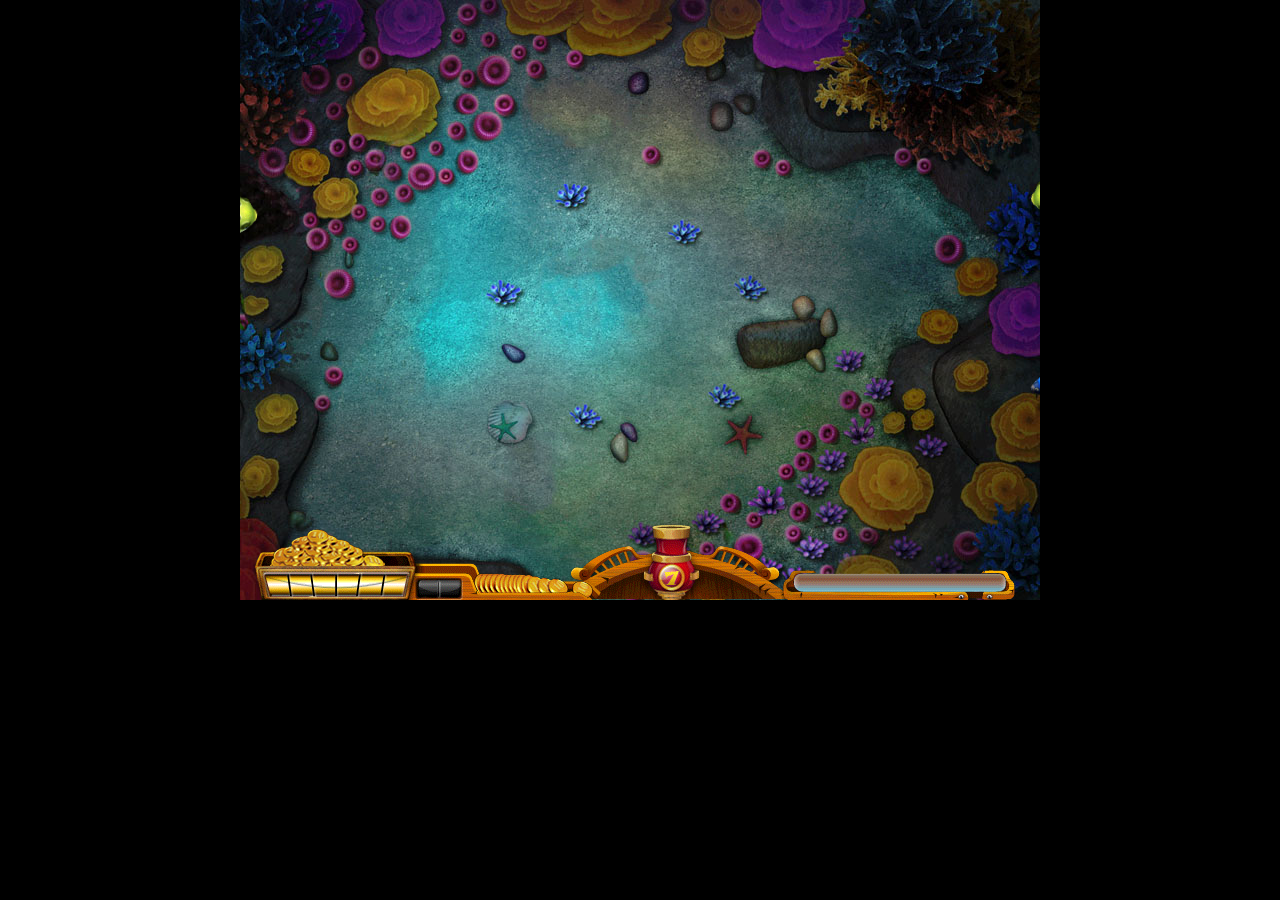
<file: buyu/buyu.html>
<!doctype html>
<html>
<head>
<meta charset="utf-8">
<title>无标题文档</title>
<style>
	*{ padding:0; margin:0;}
	body{ background:#000;}
	canvas{ margin:0 auto; display:block; background:url(img/game_bg_2_hd.jpg);}
</style>
<script src="js/common.js"></script>
<script src="js/fish.js"></script>
<script src="js/source.js"></script>
<script src="js/cannon.js"></script>
<script src="js/bullet.js"></script>
<script src="js/diefish.js"></script>
<script src="js/coin.js"></script>
<script src="js/web.js"></script>
<script>
	function rnd(n,m){
		return parseInt(Math.random()*(m-n)+n);	
	}

	function d2a(n){
		return n*Math.PI/180;	
	}
	
	function a2d(n){
		return n*180/Math.PI;	
	}

	//保存所有资源
	var JSON={};
	
	
	

	window.onload=function(){
		var oC=document.querySelector('canvas');
		
		var gd=oC.getContext('2d');
		
		loadImage(sArr,function(){
			
			//保存炮弹
			var bulletArr=[];
			
			//保存鱼
			var fishArr=[];
			
			//存死鱼
			var diefishArr=[];
			
			//存金币
			var coinArr=[];
			
			//存渔网
			var webArr=[];
			
			
			
			//造炮
			var oCannon=new Cannon(7);
			
			var minX=-50;
			var maxX=oC.width+50;
			
			setInterval(function(){
				//造鱼
				
				if(Math.random()<0.05){
					var oFish=new Fish(rnd(1,6));
					if(Math.random()>0.5){
						oFish.x=minX;
						oFish.rotate=rnd(-45,45);
					}else{
						oFish.x=maxX;
						oFish.rotate=rnd(135,225);	
					}
					oFish.y=rnd(100,oC.height-100);
					
					fishArr.push(oFish);	
				}
				
				
				
				gd.clearRect(0,0,oC.width,oC.height);
				
				//画鱼
				for(var i=0; i<fishArr.length;i++){
					fishArr[i].draw(gd);	
				}
				
				//画死鱼
				for(var i=0; i<diefishArr.length;i++){
					diefishArr[i].draw(gd);	
				}
				
				//画金币
				for(var i=0; i<coinArr.length;i++){
					coinArr[i].draw(gd);
				}
				
				//画炮台
				gd.drawImage(JSON['bottom'],0,0,765,71,10,529,765,71);
				
				//画炮弹
				for(var i=0; i<bulletArr.length;i++){
					bulletArr[i].draw(gd);	
				}
				
				//画渔网
				for(var i=0;i<webArr.length;i++){
					webArr[i].draw(gd);	
				}
				
				//画炮筒
				oCannon.draw(gd);
				
				//检测碰撞是否成功
				for(var i=0; i<fishArr.length;i++){
					for(var j=0; j<bulletArr.length;j++){
						if(fishArr[i].isDie(bulletArr[j].x,bulletArr[j].y)){
							
							var b_t=bulletArr[j].type;
							var f_t=fishArr[i].type;
							var f_x=fishArr[i].x;
							var f_y=fishArr[i].y;
							var f_w=fishArr[i].w;
							var f_h=fishArr[i].h;
							var f_r=fishArr[i].rotate;
							
							//创建死鱼
							var dieFish=new Diefish(fishArr[i].type);
							dieFish.x=f_x;
							dieFish.y=f_y;
							dieFish.w=f_w;
							dieFish.h=f_h;
							dieFish.rotate=f_r;
							diefishArr.push(dieFish);
							
							//死鱼消失
							setTimeout(function(){
								diefishArr.shift();	
							},300);
							
							//炮弹消失
							bulletArr.splice(j,1);
							
							//鱼死
							fishArr.splice(i,1);
							
							//生成金币
							var oCoin=new Coin(f_t);
							oCoin.x=f_x;
							oCoin.y=f_y;
							coinArr.push(oCoin);
							
							var oA=new Audio();
							oA.src='snd/coin.wav';
							oA.play();
							
							
							//死鱼消失
							setTimeout(function(){
								coinArr.shift();	
							},1000);
							
							//生成渔网
							var oWeb=new Web(b_t);
							oWeb.x=f_x;
							oWeb.y=f_y;
							
							webArr.push(oWeb);
							
							//渔网消失
							setTimeout(function(){
								webArr.shift();	
							},500);
							
								
						}
						
							
					}
				}
				
				//性能优化
				for(var i=0; i<fishArr.length;i++){
					if(fishArr[i].x<minX || fishArr[i].x>maxX || fishArr[i].y<-50 || fishArr[i].y>oC.height+50){
						fishArr.splice(i,1);
						i--;
					}
				}
				
				for(var i=0; i<bulletArr.length;i++){
					if(bulletArr[i].x<minX || bulletArr[i].x>maxX || bulletArr[i].y<-50 || bulletArr[i].y>oC.height+50){
						bulletArr.splice(i,1);
						i--;
					}
				}
				
				
			},16);
			
			setInterval(function(){
				console.log(fishArr.length,bulletArr.length);	
			},500);
			
			//发射炮弹
			oC.onclick=function(ev){
				var x1=ev.clientX-oC.offsetLeft;
				var y1=ev.clientY-oC.offsetTop;
				var x2=oCannon.x;
				var y2=oCannon.y;
				
				var a=y2-y1;
				var b=x2-x1;
				
				var d=Math.atan2(b,a);
				oCannon.rotate=a2d(-d);
				oCannon.move();
				
				//加声音
				var oA=new Audio();
				oA.src='snd/cannon.mp3';
				oA.play();
				
				//造炮弹
				var oBullet=new Bullet(oCannon.type);
				oBullet.rotate=oCannon.rotate;
				
				bulletArr.push(oBullet);
				
			};
			
			
			
			
			
		},function(n,count){
			//alert(n/count);
			//console.log(n/count);
			
		});
		
		
			
	};
</script>
</head>

<body>
	<canvas width="800" height="600"></canvas>
</body>
</html>
</file>
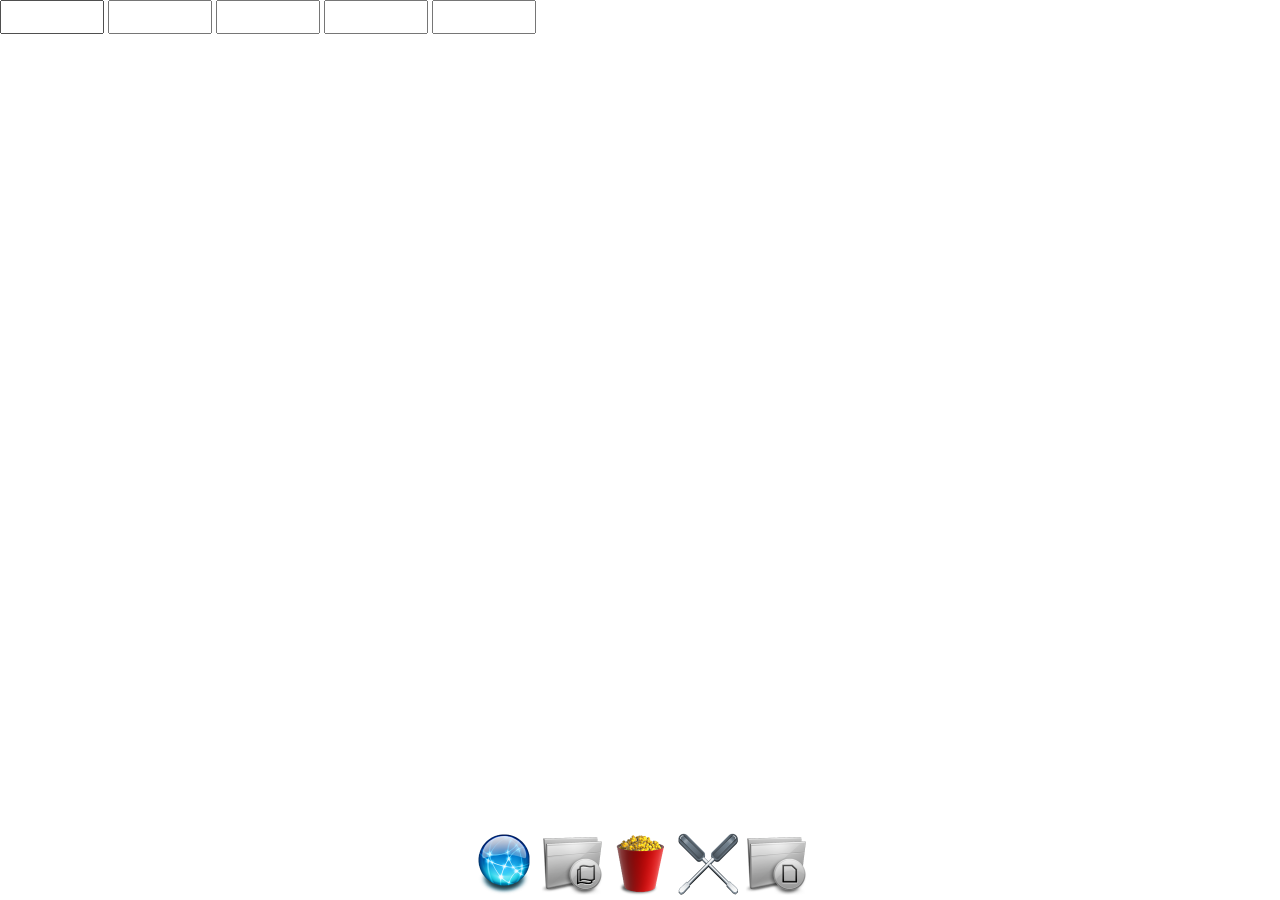
<file: java/apple.html>
<!doctype html>
<html>
<head>
<meta charset="utf-8">
<meta name="author" content="智能社 - zhinengshe.com" />
<meta name="copyright" content="智能社 - zhinengshe.com" />
<meta name="description" content="智能社是一家专注于web前端开发技术的公司，目前主要提供JavaScript培训和HTML5培训两项服务，同时还推出了大量javascript基础知识教程，智能课堂为你带来全新的学习方法和快乐的学习体验。" />
<title>智能社— http://www.zhinengshe.com</title>
<style>
	*{
		margin: 0;
		padding: 0;
		list-style: none;
	}
	#div1{
		position: absolute;
		bottom: 0;
		text-align: center;
		width: 100%;
	}
	img{
		width: 64px;
	}
	input{
		width: 100px;
		height: 30px;
		font-size: 20px;
	}
</style>
<script>
	function getPos(obj){
		var l = 0;
		var t = 0;
		while(obj){
			l+=obj.offsetLeft;
			t+=obj.offsetTop;
			obj = obj.offsetParent;
		}
		return {'left':l,'top':t};
	}
	window.onload = function(){
		var oDiv = document.getElementById('div1');
		var aImg = oDiv.children;

		// 无关的程序
		var aInput = document.getElementsByTagName('input');

		document.onmousemove = function(ev){
			var oEvent = ev || event;
			for(var i=0; i<aImg.length; i++){
				var a = aImg[i].offsetLeft+aImg[i].offsetWidth/2-oEvent.clientX;
				var b = getPos(aImg[i]).top+aImg[i].offsetHeight/2-oEvent.clientY;

				var c = Math.sqrt(a*a+b*b);
				var scale = (1-c/500).toFixed(2);
				if(scale<=0.5){
					scale = 0.5;
				}
				aImg[i].style.width = 128*scale+'px';
				aInput[i].value = scale;
			}
		}
	}
</script>
</head>

<body>
	<input type="text" name="" id="">
	<input type="text" name="" id="">
	<input type="text" name="" id="">
	<input type="text" name="" id="">
	<input type="text" name="" id="">
	<div id="div1">
		<img src="img2/1.png" alt="">
		<img src="img2/2.png" alt="">
		<img src="img2/3.png" alt="">
		<img src="img2/4.png" alt="">
		<img src="img2/5.png" alt="">
	</div>
</body>
</html>
</file>
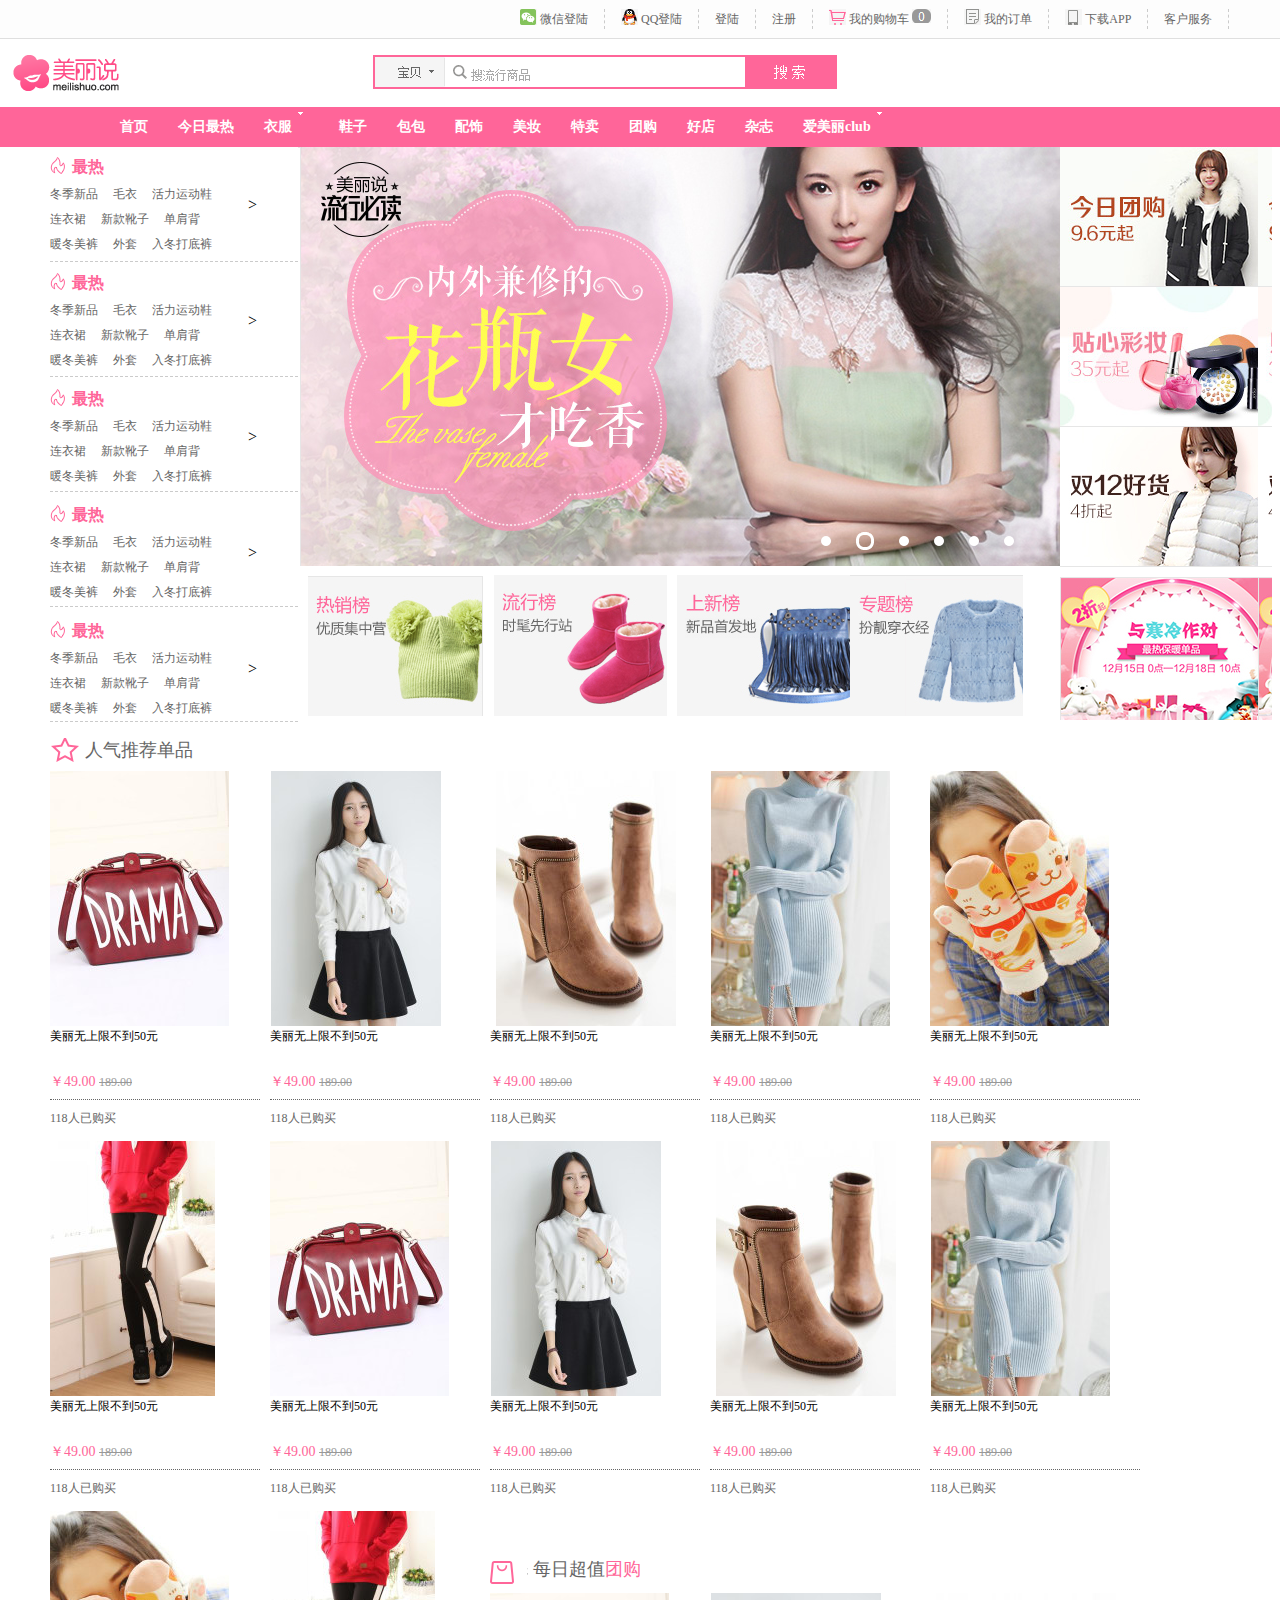
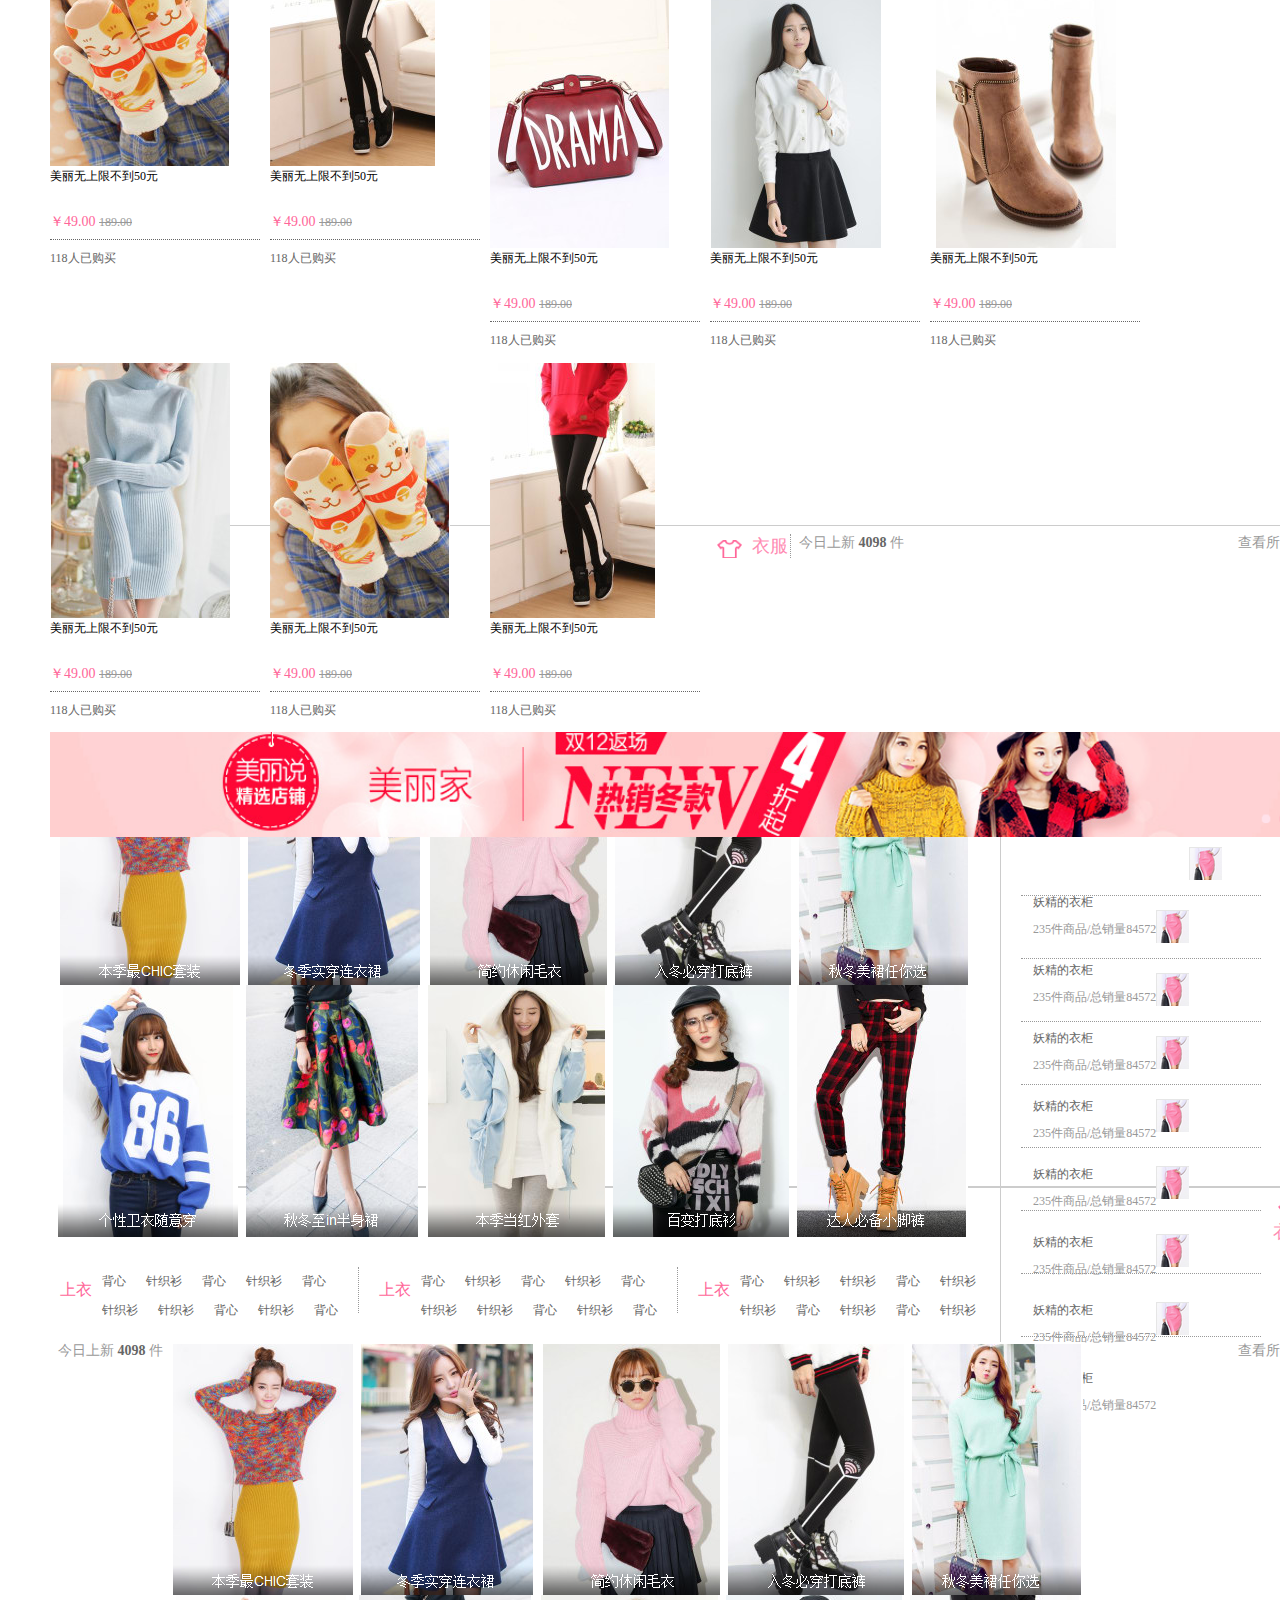
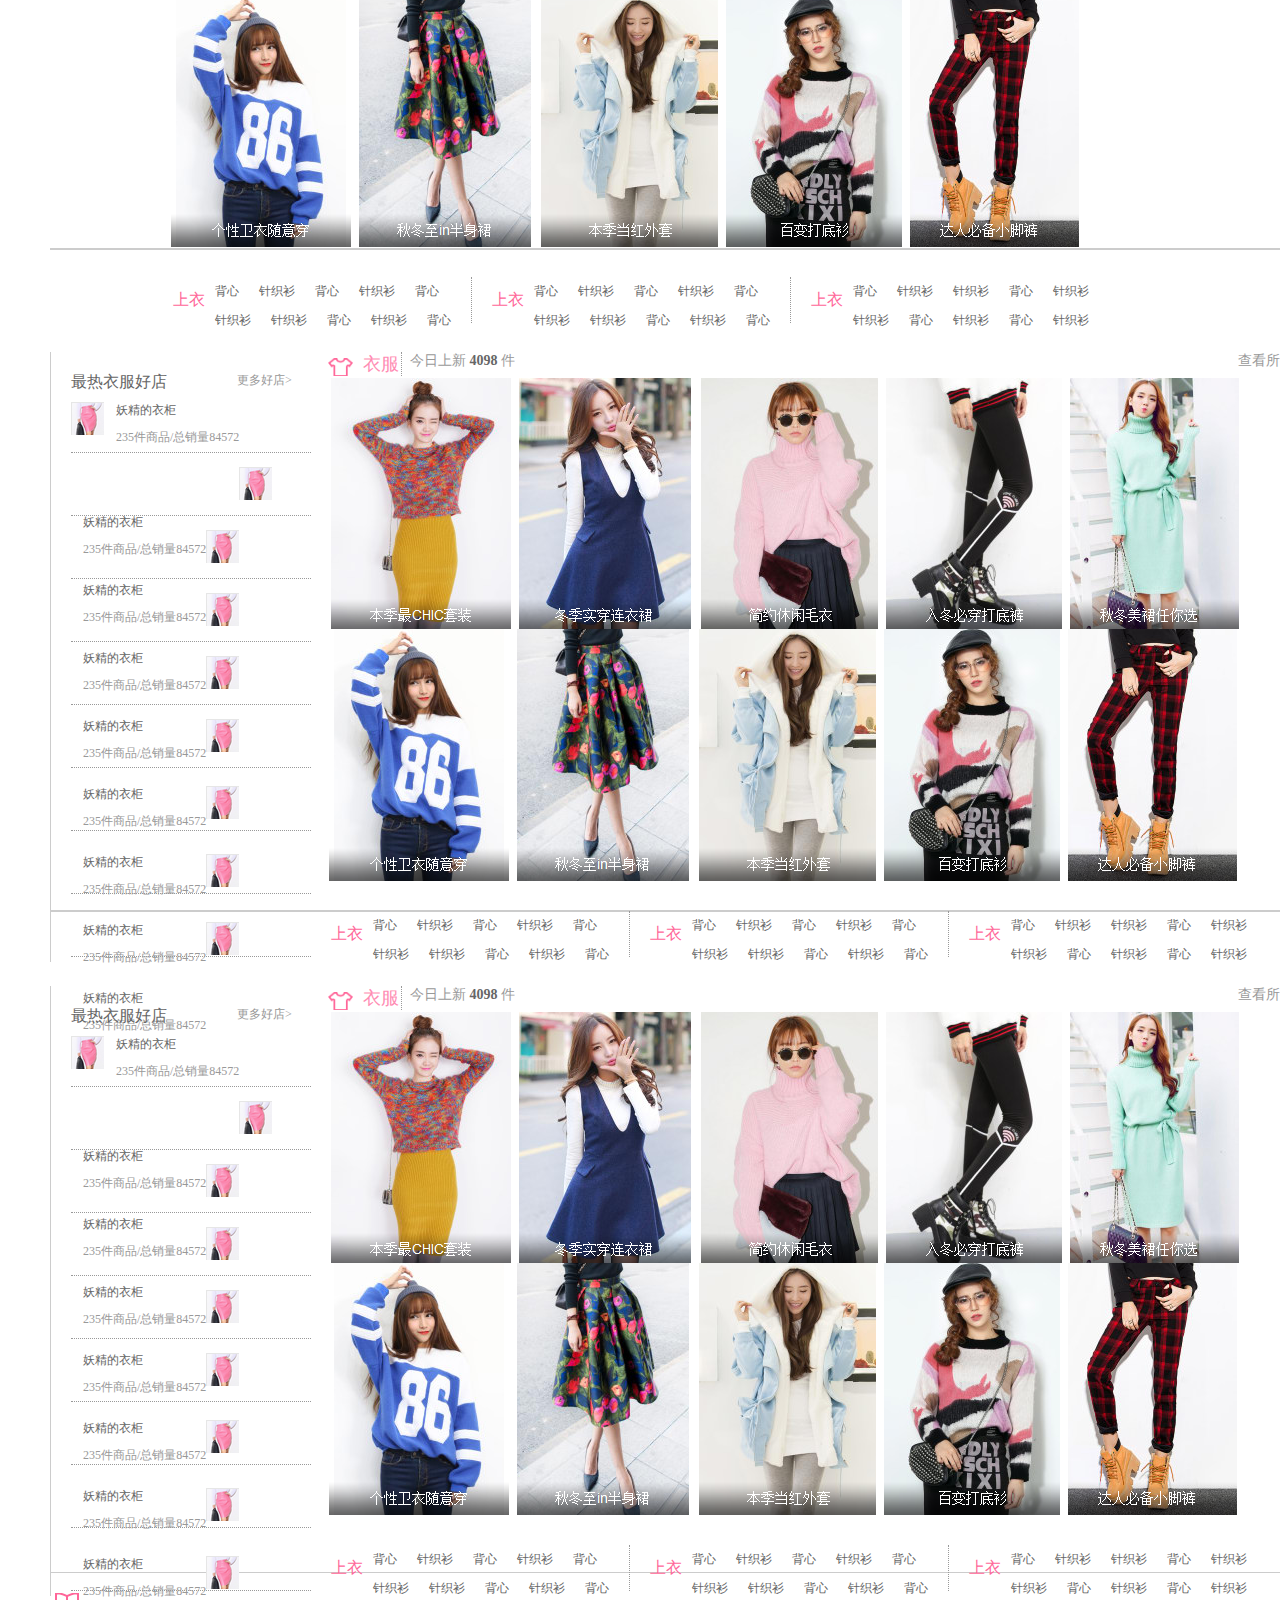
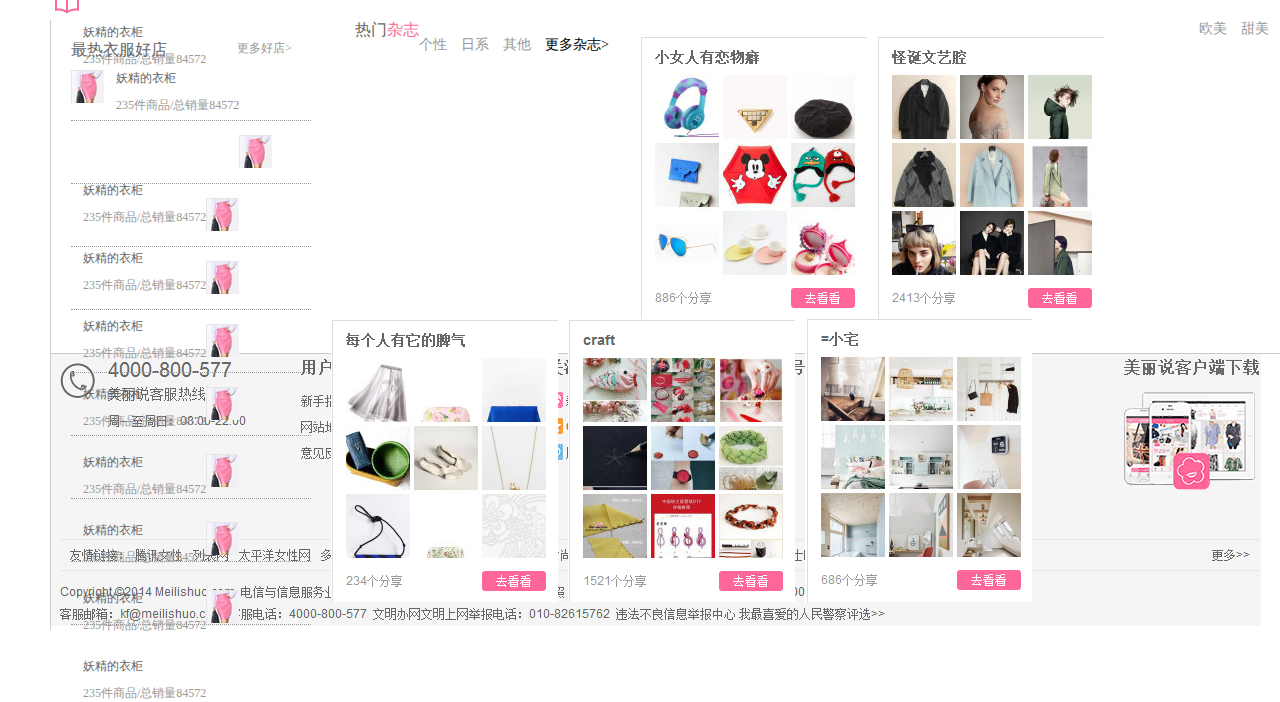
<file: meilishuo/meilishuo.html>
<!doctype html>
<html>
<head>
<meta charset="utf-8">
<title>无标题文档</title>

<link href="css/base1.css" rel="stylesheet">

</head>
<body>
<div class="index">
 <div  class="nav">
	<ul class="nav1 clearfix">
    	<li class="fl fist">
        <a href="#">
        <img src="img/weixin.png"/> 
        微信登陆
        </a>
        </li>
        <li class="fl ">
        <a href="#">
        <img src="img/qq.png"/>
        QQ登陆
        </a>
        </li>
         <li class="fl ">
        <a href="#">
        
        登陆
        </a>
        </li>
         <li class="fl ">
        <a href="#">
      
        注册
        </a>
        </li>
         <li class="fl ">
        <a href="#">
        <img src="img/gouwuche.png"/>
        我的购物车
        <img src="img/o.png"/>
        </a>
        </li>
        
         <li class="fl ">
        <a href="#">
        <img src="img/dingdan.png"/>
        我的订单
        </a>
        </li>
         <li class="fl ">
        <a href="#">
        <img src="img/app.png"/>
        下载APP
        </a>
        
        </li>
         <li class="fl last">
        <a href="#">
      
        客户服务
        </a>
        </li>
        
     </ul>
     </div>
     <!--logo-->
     <div class="logo clearfix">
         <div class="logo1 fl">
         </div>
          <div class="logo2 fl">
         </div>    
     </div>
<!--小导航条-->
   <ul class="daohang clearfix">
       <li class="fl" ><a href="#">首页</a></li>
       <li class="fl"><a href="#">今日最热</a></li>
       <li class="fl"><a href="#">衣服<img src="img/sanjiao.png"/></a></li>
       <li class="fl"><a href="#">鞋子</a></li>
       <li class="fl"><a href="#">包包</a></li>
       <li class="fl"><a href="#">配饰</a></li>
       <li class="fl"><a href="#">美妆</a></li>
       <li class="fl"><a href="#">特卖</a></li>
       <li class="fl"><a href="#">团购</a></li>
       <li class="fl"><a href="#">好店</a></li>
       <li class="fl"><a href="#">杂志</a></li>
       <li class="fl"><a href="#">爱美丽club<img src="img/sanjiao.png"/></a></li>
   </ul>
   <div class="title clearfix">
      <div class="title1 fl" > 
         <div class="menu">
          <dl class="clearfix fl " >
          		<dt ><img src="img/zuire.png"/>最热</dt>
                <dd class="fl">冬季新品</dd>
                <dd class="fl">毛衣</dd>
                <dd class="fl">活力运动鞋</dd>
                <dd class="fl">连衣裙</dd>
                <dd class="fl">新款靴子</dd>
                <dd class="fl">单肩背</dd>
                <dd class="fl">暖冬美裤</dd>
                <dd class="fl">外套</dd>
                <dd class="fl">入冬打底裤</dd>
          </dl>
          <a  href="#" class="menu1 fl">&gt
          		<div class="insert"> 流行风格 复古风格</div>
           </a>
          
          </div>
          <div class="menu">
          <dl class="clearfix fl " >
          		<dt ><img src="img/zuire.png"/>最热</dt>
                <dd class="fl">冬季新品</dd>
                <dd class="fl">毛衣</dd>
                <dd class="fl">活力运动鞋</dd>
                <dd class="fl">连衣裙</dd>
                <dd class="fl">新款靴子</dd>
                <dd class="fl">单肩背</dd>
                <dd class="fl">暖冬美裤</dd>
                <dd class="fl">外套</dd>
                <dd class="fl">入冬打底裤</dd>
          </dl>
          <a  href="#" class="menu1 fl">&gt
          		<div class="insert"> 流行风格 复古风格</div>
           </a>
          
          </div>
          <div class="menu">
          <dl class="clearfix fl " >
          		<dt ><img src="img/zuire.png"/>最热</dt>
                <dd class="fl">冬季新品</dd>
                <dd class="fl">毛衣</dd>
                <dd class="fl">活力运动鞋</dd>
                <dd class="fl">连衣裙</dd>
                <dd class="fl">新款靴子</dd>
                <dd class="fl">单肩背</dd>
                <dd class="fl">暖冬美裤</dd>
                <dd class="fl">外套</dd>
                <dd class="fl">入冬打底裤</dd>
          </dl>
          <a  href="#" class="menu1 fl">&gt
          		<div class="insert"> 流行风格 复古风格</div>
           </a>
          
          </div>
          <div class="menu">
          <dl class="clearfix fl " >
          		<dt ><img src="img/zuire.png"/>最热</dt>
                <dd class="fl">冬季新品</dd>
                <dd class="fl">毛衣</dd>
                <dd class="fl">活力运动鞋</dd>
                <dd class="fl">连衣裙</dd>
                <dd class="fl">新款靴子</dd>
                <dd class="fl">单肩背</dd>
                <dd class="fl">暖冬美裤</dd>
                <dd class="fl">外套</dd>
                <dd class="fl">入冬打底裤</dd>
          </dl>
          <a  href="#" class="menu1 fl">&gt
          		<div class="insert"> 流行风格 复古风格</div>
           </a>
          
          </div>
          <div class="menu">
          <dl class="clearfix fl " >
          		<dt ><img src="img/zuire.png"/>最热</dt>
                <dd class="fl">冬季新品</dd>
                <dd class="fl">毛衣</dd>
                <dd class="fl">活力运动鞋</dd>
                <dd class="fl">连衣裙</dd>
                <dd class="fl">新款靴子</dd>
                <dd class="fl">单肩背</dd>
                <dd class="fl">暖冬美裤</dd>
                <dd class="fl">外套</dd>
                <dd class="fl">入冬打底裤</dd>
          </dl>
          <a  href="#" class="menu1 fl">&gt
          		<div class="insert"> 流行风格 复古风格</div>
           </a>
          
          </div>
      </div>
       <div class="title2 fl">
       
           <div class="title2-1">
           </div>
           <div class="title2-2">
                 <div class="title2-2-1 fl">
                 	
                 </div>
                 <div class="title2-2-2 fl">
                 	
                 </div>
                 <div class="title2-2-3 fl">
                 	
                 </div>
                 <div class="title2-2-4 fl">
                
                 </div>
           </div>
       </div>
       <div class="title3 fl">
       </div>
     </div>
     
     <!--人气推荐-->
     <h2><img src="img/wuxing.png"/> 人气推荐单品 </h2>
     <div  class="box1">
       <ul class="renqi clearfix">
         	<li class="fl">
            	<img src="img/images/renqi_03.png"/>
                <p class="renqi1"><a href="#">美丽无上限不到50元</a></p>
                <p class="renqi2">￥49.00 <span>189.00</span></p>
                <p class="renqi3">118人已购买</p>
            </li>
            <li class="fl">
            	<img src="img/images/renqi_05.png"/>
                <p class="renqi1"><a href="#">美丽无上限不到50元</a></p>
                <p class="renqi2">￥49.00 <span>189.00</span></p>
                <p class="renqi3">118人已购买</p>
            </li>
            <li class="fl">
            	<img src="img/images/renqi_07.png"/>
                <p class="renqi1"><a href="#">美丽无上限不到50元</a></p>
                <p class="renqi2">￥49.00 <span>189.00</span></p>
                <p class="renqi3">118人已购买</p>
            </li>
            <li class="fl">
            	<img src="img/images/renqi_09.png"/>
                <p class="renqi1"><a href="#">美丽无上限不到50元</a></p>
                <p class="renqi2">￥49.00 <span>189.00</span></p>
                <p class="renqi3">118人已购买</p>
            </li>
            <li class="fl">
            	<img src="img/images/renqi_11.png"/>
                <p class="renqi1"><a href="#">美丽无上限不到50元</a></p>
                <p class="renqi2">￥49.00 <span>189.00</span></p>
                <p class="renqi3">118人已购买</p>
            </li>
            <li class="fl">
            	<img src="img/images/renqi_13.png"/>
                <p class="renqi1"><a href="#">美丽无上限不到50元</a></p>
                <p class="renqi2">￥49.00 <span>189.00</span></p>
                <p class="renqi3">118人已购买</p>
            </li>
         
           	<li class="fl">
            	<img src="img/images/renqi_03.png"/>
                <p class="renqi1"><a href="#">美丽无上限不到50元</a></p>
                <p class="renqi2">￥49.00 <span>189.00</span></p>
                <p class="renqi3">118人已购买</p>
            </li>
            <li class="fl">
            	<img src="img/images/renqi_05.png"/>
                <p class="renqi1"><a href="#">美丽无上限不到50元</a></p>
                <p class="renqi2">￥49.00 <span>189.00</span></p>
                <p class="renqi3">118人已购买</p>
            </li>
            <li class="fl">
            	<img src="img/images/renqi_07.png"/>
                <p class="renqi1"><a href="#">美丽无上限不到50元</a></p>
                <p class="renqi2">￥49.00 <span>189.00</span></p>
                <p class="renqi3">118人已购买</p>
            </li>
            <li class="fl">
            	<img src="img/images/renqi_09.png"/>
                <p class="renqi1"><a href="#">美丽无上限不到50元</a></p>
                <p class="renqi2">￥49.00 <span>189.00</span></p>
                <p class="renqi3">118人已购买</p>
            </li>
            <li class="fl">
            	<img src="img/images/renqi_11.png"/>
                <p class="renqi1"><a href="#">美丽无上限不到50元</a></p>
                <p class="renqi2">￥49.00 <span>189.00</span></p>
                <p class="renqi3">118人已购买</p>
            </li>
            <li class="fl">
            	<img src="img/images/renqi_13.png"/>
                <p class="renqi1"><a href="#">美丽无上限不到50元</a></p>
                <p class="renqi2">￥49.00 <span>189.00</span></p>
                <p class="renqi3">118人已购买</p>
            </li>
           
       </ul>
     </div>
    
     <!--团购-->
     <h3><img src="img/tuangou.png"/> 每日超值<span>团购</span> </h3>
    
     <div class="box2">
      <ul class="renqi clearfix">
         	<li class="fl">
            	<img src="img/images/renqi_03.png"/>
                <p class="renqi1"><a href="#">美丽无上限不到50元</a></p>
                <p class="renqi2">￥49.00 <span>189.00</span></p>
                <p class="renqi3">118人已购买</p>
            </li>
            <li class="fl">
            	<img src="img/images/renqi_05.png"/>
                <p class="renqi1"><a href="#">美丽无上限不到50元</a></p>
                <p class="renqi2">￥49.00 <span>189.00</span></p>
                <p class="renqi3">118人已购买</p>
            </li>
            <li class="fl">
            	<img src="img/images/renqi_07.png"/>
                <p class="renqi1"><a href="#">美丽无上限不到50元</a></p>
                <p class="renqi2">￥49.00 <span>189.00</span></p>
                <p class="renqi3">118人已购买</p>
            </li>
            <li class="fl">
            	<img src="img/images/renqi_09.png"/>
                <p class="renqi1"><a href="#">美丽无上限不到50元</a></p>
                <p class="renqi2">￥49.00 <span>189.00</span></p>
                <p class="renqi3">118人已购买</p>
            </li>
            <li class="fl">
            	<img src="img/images/renqi_11.png"/>
                <p class="renqi1"><a href="#">美丽无上限不到50元</a></p>
                <p class="renqi2">￥49.00 <span>189.00</span></p>
                <p class="renqi3">118人已购买</p>
            </li>
            <li class="fl">
            	<img src="img/images/renqi_13.png"/>
                <p class="renqi1"><a href="#">美丽无上限不到50元</a></p>
                <p class="renqi2">￥49.00 <span>189.00</span></p>
                <p class="renqi3">118人已购买</p>
            </li>
         </ul>
         </div>
         
         <div class="box3">
          <img src="img/hengfu.png"/>
          
         </div>
          
          <!--衣服-->
           <div class="box4 clearfix">
            	<h4 class="clearfix"> 
         			<img  class="fl" src="img/yifu.png"/>
         			<i  class="fl">衣服 </i>
            	 <b  class="fl">今日上新&nbsp;<span>4098</span>&nbsp;件</b>
                 
                  <b class="chakan fr">查看所有衣服&gt;</b>
             
          		 </h4>
               
     
        		<div class="box4-r fl">
           		 	<ul class="box4-r1 clearfix ">
                            <li class="fl"><img src="img/images/yifu_02.png"/></li>
                            <li class="fl"><img src="img/images/yifu_04.png"/></li>
                            <li class="fl"><img src="img/images/yifu_06.png"/></li>
                            <li class="fl"><img src="img/images/yifu_08.png"/></li>
                            <li class="fl"><img src="img/images/yifu_10.png"/></li>
                            <li class="fl"><img src="img/images/yifu_18.png"/></li>
                            <li class="fl"><img src="img/images/yifu_19.png"/></li>
                            <li class="fl"><img src="img/images/yifu_20.png"/></li>
                            <li class="fl"><img src="img/images/yifu_21.png"/></li>
                            <li class="fl"><img src="img/images/yifu_22.png"/></li>
           
          	 	 	 </ul>
          	 	   	<div class="box4-r2 clearfix">
                        <dl class="box4-r21 fl ">
                        	<dt class="shangyi fl">上衣</dt>
                        	<dd class="fl">背心</dd>
                            <dd class="fl">针织衫</dd>
                            <dd class="fl">背心</dd>
                            <dd class="fl">针织衫</dd>
                            <dd class="fl">背心</dd>
                            <dd class="fl">针织衫</dd>
                            <dd class="fl">针织衫</dd>
                            <dd class="fl">背心</dd>
                            <dd class="fl">针织衫</dd>
                            <dd class="fl">背心</dd>
                           
                         </dl>   
                         
                         <dl class="box4-r21 fl ">
                        	<dt class="shangyi fl">上衣</dt>
                        	<dd class="fl">背心</dd>
                            <dd class="fl">针织衫</dd>
                            <dd class="fl">背心</dd>
                            <dd class="fl">针织衫</dd>
                            <dd class="fl">背心</dd>
                            <dd class="fl">针织衫</dd>
                            <dd class="fl">针织衫</dd>
                            <dd class="fl">背心</dd>
                            <dd class="fl">针织衫</dd>
                            <dd class="fl">背心</dd>
                            
                         </dl> 
                         <dl class="box4-r23 fl ">
                        	<dt class="shangyi fl">上衣</dt>
                        	<dd class="fl">背心</dd>
                            <dd class="fl">针织衫</dd>
                            <dd class="fl">针织衫</dd>
                            <dd class="fl">背心</dd>
                            <dd class="fl">针织衫</dd>
                            <dd class="fl">针织衫</dd>
                            <dd class="fl">背心</dd>
                            <dd class="fl">针织衫</dd>
                            <dd class="fl">背心</dd>
                            <dd class="fl">针织衫</dd>
                     
                         </dl> 
                        
                    
           		   	</div>
                  </div>
           
           	    <div class="box4-m fl">
                	<dl>
                    	<dt class="clearfix">
                        	<h5 class="fl" >最热衣服好店</h5>
                            <a  class="fl" href="#">更多好店&gt;</a>
                            <img class="fl" src="img/qunzi.png"/>
                            <p class="fl">妖精的衣柜<br/>
                             <span> 235件商品/总销量84572</span></p>
                        </dt>
                        <dd>
                              <img class="fl" src="img/qunzi.png"/>
                             <p class="fl">妖精的衣柜<br/>
                             <span> 235件商品/总销量84572</span></p>
                        </dd>
                        <dd>
                              <img class="fl" src="img/qunzi.png"/>
                             <p class="fl">妖精的衣柜<br/>
                             <span> 235件商品/总销量84572</span></p>
                        </dd>
                        <dd>
                              <img class="fl" src="img/qunzi.png"/>
                             <p class="fl">妖精的衣柜<br/>
                             <span> 235件商品/总销量84572</span></p>
                        </dd>
                        <dd>
                              <img class="fl" src="img/qunzi.png"/>
                             <p class="fl">妖精的衣柜<br/>
                             <span> 235件商品/总销量84572</span></p>
                        </dd>
                        <dd>
                              <img class="fl" src="img/qunzi.png"/>
                             <p class="fl">妖精的衣柜<br/>
                             <span> 235件商品/总销量84572</span></p>
                        </dd>
                        <dd>
                              <img class="fl" src="img/qunzi.png"/>
                             <p class="fl">妖精的衣柜<br/>
                             <span> 235件商品/总销量84572</span></p>
                        </dd>
                        <dd>
                              <img class="fl" src="img/qunzi.png"/>
                             <p class="fl">妖精的衣柜<br/>
                             <span> 235件商品/总销量84572</span></p>
                        </dd>
                        <dd>
                              <img class="fl" src="img/qunzi.png"/>
                             <p class="fl">妖精的衣柜<br/>
                             <span> 235件商品/总销量84572</span></p>
                        </dd>
                    </dl>
                </div>
           
           
         </div>
         <div class="box4 clearfix">
            	<h4 class="clearfix"> 
         			<img  class="fl" src="img/yifu.png"/>
         			<i  class="fl">衣服 </i>
            	 <b  class="fl">今日上新&nbsp;<span>4098</span>&nbsp;件</b>
                 
                  <b class="chakan fr">查看所有衣服&gt;</b>
             
          		 </h4>
               
     
        		<div class="box4-r fl">
           		 	<ul class="box4-r1 clearfix ">
                            <li class="fl"><img src="img/images/yifu_02.png"/></li>
                            <li class="fl"><img src="img/images/yifu_04.png"/></li>
                            <li class="fl"><img src="img/images/yifu_06.png"/></li>
                            <li class="fl"><img src="img/images/yifu_08.png"/></li>
                            <li class="fl"><img src="img/images/yifu_10.png"/></li>
                            <li class="fl"><img src="img/images/yifu_18.png"/></li>
                            <li class="fl"><img src="img/images/yifu_19.png"/></li>
                            <li class="fl"><img src="img/images/yifu_20.png"/></li>
                            <li class="fl"><img src="img/images/yifu_21.png"/></li>
                            <li class="fl"><img src="img/images/yifu_22.png"/></li>
           
          	 	 	 </ul>
          	 	   	<div class="box4-r2 clearfix">
                        <dl class="box4-r21 fl ">
                        	<dt class="shangyi fl">上衣</dt>
                        	<dd class="fl">背心</dd>
                            <dd class="fl">针织衫</dd>
                            <dd class="fl">背心</dd>
                            <dd class="fl">针织衫</dd>
                            <dd class="fl">背心</dd>
                            <dd class="fl">针织衫</dd>
                            <dd class="fl">针织衫</dd>
                            <dd class="fl">背心</dd>
                            <dd class="fl">针织衫</dd>
                            <dd class="fl">背心</dd>
                           
                         </dl>   
                         
                         <dl class="box4-r21 fl ">
                        	<dt class="shangyi fl">上衣</dt>
                        	<dd class="fl">背心</dd>
                            <dd class="fl">针织衫</dd>
                            <dd class="fl">背心</dd>
                            <dd class="fl">针织衫</dd>
                            <dd class="fl">背心</dd>
                            <dd class="fl">针织衫</dd>
                            <dd class="fl">针织衫</dd>
                            <dd class="fl">背心</dd>
                            <dd class="fl">针织衫</dd>
                            <dd class="fl">背心</dd>
                            
                         </dl> 
                         <dl class="box4-r23 fl ">
                        	<dt class="shangyi fl">上衣</dt>
                        	<dd class="fl">背心</dd>
                            <dd class="fl">针织衫</dd>
                            <dd class="fl">针织衫</dd>
                            <dd class="fl">背心</dd>
                            <dd class="fl">针织衫</dd>
                            <dd class="fl">针织衫</dd>
                            <dd class="fl">背心</dd>
                            <dd class="fl">针织衫</dd>
                            <dd class="fl">背心</dd>
                            <dd class="fl">针织衫</dd>
                     
                         </dl> 
                        
                    
           		   	</div>
                  </div>
           
           	    <div class="box4-m fl">
                	<dl>
                    	<dt class="clearfix">
                        	<h5 class="fl" >最热衣服好店</h5>
                            <a  class="fl" href="#">更多好店&gt;</a>
                            <img class="fl" src="img/qunzi.png"/>
                            <p class="fl">妖精的衣柜<br/>
                             <span> 235件商品/总销量84572</span></p>
                        </dt>
                        <dd>
                              <img class="fl" src="img/qunzi.png"/>
                             <p class="fl">妖精的衣柜<br/>
                             <span> 235件商品/总销量84572</span></p>
                        </dd>
                        <dd>
                              <img class="fl" src="img/qunzi.png"/>
                             <p class="fl">妖精的衣柜<br/>
                             <span> 235件商品/总销量84572</span></p>
                        </dd>
                        <dd>
                              <img class="fl" src="img/qunzi.png"/>
                             <p class="fl">妖精的衣柜<br/>
                             <span> 235件商品/总销量84572</span></p>
                        </dd>
                        <dd>
                              <img class="fl" src="img/qunzi.png"/>
                             <p class="fl">妖精的衣柜<br/>
                             <span> 235件商品/总销量84572</span></p>
                        </dd>
                        <dd>
                              <img class="fl" src="img/qunzi.png"/>
                             <p class="fl">妖精的衣柜<br/>
                             <span> 235件商品/总销量84572</span></p>
                        </dd>
                        <dd>
                              <img class="fl" src="img/qunzi.png"/>
                             <p class="fl">妖精的衣柜<br/>
                             <span> 235件商品/总销量84572</span></p>
                        </dd>
                        <dd>
                              <img class="fl" src="img/qunzi.png"/>
                             <p class="fl">妖精的衣柜<br/>
                             <span> 235件商品/总销量84572</span></p>
                        </dd>
                        <dd>
                              <img class="fl" src="img/qunzi.png"/>
                             <p class="fl">妖精的衣柜<br/>
                             <span> 235件商品/总销量84572</span></p>
                        </dd>
                    </dl>
                </div>
           
           
         </div>
         <div class="box4 clearfix">
            	<h4 class="clearfix"> 
         			<img  class="fl" src="img/yifu.png"/>
         			<i  class="fl">衣服 </i>
            	 <b  class="fl">今日上新&nbsp;<span>4098</span>&nbsp;件</b>
                 
                  <b class="chakan fr">查看所有衣服&gt;</b>
             
          		 </h4>
               
     
        		<div class="box4-r fl">
           		 	<ul class="box4-r1 clearfix ">
                            <li class="fl"><img src="img/images/yifu_02.png"/></li>
                            <li class="fl"><img src="img/images/yifu_04.png"/></li>
                            <li class="fl"><img src="img/images/yifu_06.png"/></li>
                            <li class="fl"><img src="img/images/yifu_08.png"/></li>
                            <li class="fl"><img src="img/images/yifu_10.png"/></li>
                            <li class="fl"><img src="img/images/yifu_18.png"/></li>
                            <li class="fl"><img src="img/images/yifu_19.png"/></li>
                            <li class="fl"><img src="img/images/yifu_20.png"/></li>
                            <li class="fl"><img src="img/images/yifu_21.png"/></li>
                            <li class="fl"><img src="img/images/yifu_22.png"/></li>
           
          	 	 	 </ul>
          	 	   	<div class="box4-r2 clearfix">
                        <dl class="box4-r21 fl ">
                        	<dt class="shangyi fl">上衣</dt>
                        	<dd class="fl">背心</dd>
                            <dd class="fl">针织衫</dd>
                            <dd class="fl">背心</dd>
                            <dd class="fl">针织衫</dd>
                            <dd class="fl">背心</dd>
                            <dd class="fl">针织衫</dd>
                            <dd class="fl">针织衫</dd>
                            <dd class="fl">背心</dd>
                            <dd class="fl">针织衫</dd>
                            <dd class="fl">背心</dd>
                           
                         </dl>   
                         
                         <dl class="box4-r21 fl ">
                        	<dt class="shangyi fl">上衣</dt>
                        	<dd class="fl">背心</dd>
                            <dd class="fl">针织衫</dd>
                            <dd class="fl">背心</dd>
                            <dd class="fl">针织衫</dd>
                            <dd class="fl">背心</dd>
                            <dd class="fl">针织衫</dd>
                            <dd class="fl">针织衫</dd>
                            <dd class="fl">背心</dd>
                            <dd class="fl">针织衫</dd>
                            <dd class="fl">背心</dd>
                            
                         </dl> 
                         <dl class="box4-r23 fl ">
                        	<dt class="shangyi fl">上衣</dt>
                        	<dd class="fl">背心</dd>
                            <dd class="fl">针织衫</dd>
                            <dd class="fl">针织衫</dd>
                            <dd class="fl">背心</dd>
                            <dd class="fl">针织衫</dd>
                            <dd class="fl">针织衫</dd>
                            <dd class="fl">背心</dd>
                            <dd class="fl">针织衫</dd>
                            <dd class="fl">背心</dd>
                            <dd class="fl">针织衫</dd>
                     
                         </dl> 
                        
                    
           		   	</div>
                  </div>
           
           	    <div class="box4-m fl">
                	<dl>
                    	<dt class="clearfix">
                        	<h5 class="fl" >最热衣服好店</h5>
                            <a  class="fl" href="#">更多好店&gt;</a>
                            <img class="fl" src="img/qunzi.png"/>
                            <p class="fl">妖精的衣柜<br/>
                             <span> 235件商品/总销量84572</span></p>
                        </dt>
                        <dd>
                              <img class="fl" src="img/qunzi.png"/>
                             <p class="fl">妖精的衣柜<br/>
                             <span> 235件商品/总销量84572</span></p>
                        </dd>
                        <dd>
                              <img class="fl" src="img/qunzi.png"/>
                             <p class="fl">妖精的衣柜<br/>
                             <span> 235件商品/总销量84572</span></p>
                        </dd>
                        <dd>
                              <img class="fl" src="img/qunzi.png"/>
                             <p class="fl">妖精的衣柜<br/>
                             <span> 235件商品/总销量84572</span></p>
                        </dd>
                        <dd>
                              <img class="fl" src="img/qunzi.png"/>
                             <p class="fl">妖精的衣柜<br/>
                             <span> 235件商品/总销量84572</span></p>
                        </dd>
                        <dd>
                              <img class="fl" src="img/qunzi.png"/>
                             <p class="fl">妖精的衣柜<br/>
                             <span> 235件商品/总销量84572</span></p>
                        </dd>
                        <dd>
                              <img class="fl" src="img/qunzi.png"/>
                             <p class="fl">妖精的衣柜<br/>
                             <span> 235件商品/总销量84572</span></p>
                        </dd>
                        <dd>
                              <img class="fl" src="img/qunzi.png"/>
                             <p class="fl">妖精的衣柜<br/>
                             <span> 235件商品/总销量84572</span></p>
                        </dd>
                        <dd>
                              <img class="fl" src="img/qunzi.png"/>
                             <p class="fl">妖精的衣柜<br/>
                             <span> 235件商品/总销量84572</span></p>
                        </dd>
                    </dl>
                </div>
           
           
         </div>
         <div class="box4 clearfix">
            	<h4 class="clearfix"> 
         			<img  class="fl" src="img/yifu.png"/>
         			<i  class="fl">衣服 </i>
            	 <b  class="fl">今日上新&nbsp;<span>4098</span>&nbsp;件</b>
                 
                  <b class="chakan fr">查看所有衣服&gt;</b>
             
          		 </h4>
               
     
        		<div class="box4-r fl">
           		 	<ul class="box4-r1 clearfix ">
                            <li class="fl"><img src="img/images/yifu_02.png"/></li>
                            <li class="fl"><img src="img/images/yifu_04.png"/></li>
                            <li class="fl"><img src="img/images/yifu_06.png"/></li>
                            <li class="fl"><img src="img/images/yifu_08.png"/></li>
                            <li class="fl"><img src="img/images/yifu_10.png"/></li>
                            <li class="fl"><img src="img/images/yifu_18.png"/></li>
                            <li class="fl"><img src="img/images/yifu_19.png"/></li>
                            <li class="fl"><img src="img/images/yifu_20.png"/></li>
                            <li class="fl"><img src="img/images/yifu_21.png"/></li>
                            <li class="fl"><img src="img/images/yifu_22.png"/></li>
           
          	 	 	 </ul>
          	 	   	<div class="box4-r2 clearfix">
                        <dl class="box4-r21 fl ">
                        	<dt class="shangyi fl">上衣</dt>
                        	<dd class="fl">背心</dd>
                            <dd class="fl">针织衫</dd>
                            <dd class="fl">背心</dd>
                            <dd class="fl">针织衫</dd>
                            <dd class="fl">背心</dd>
                            <dd class="fl">针织衫</dd>
                            <dd class="fl">针织衫</dd>
                            <dd class="fl">背心</dd>
                            <dd class="fl">针织衫</dd>
                            <dd class="fl">背心</dd>
                           
                         </dl>   
                         
                         <dl class="box4-r21 fl ">
                        	<dt class="shangyi fl">上衣</dt>
                        	<dd class="fl">背心</dd>
                            <dd class="fl">针织衫</dd>
                            <dd class="fl">背心</dd>
                            <dd class="fl">针织衫</dd>
                            <dd class="fl">背心</dd>
                            <dd class="fl">针织衫</dd>
                            <dd class="fl">针织衫</dd>
                            <dd class="fl">背心</dd>
                            <dd class="fl">针织衫</dd>
                            <dd class="fl">背心</dd>
                            
                         </dl> 
                         <dl class="box4-r23 fl ">
                        	<dt class="shangyi fl">上衣</dt>
                        	<dd class="fl">背心</dd>
                            <dd class="fl">针织衫</dd>
                            <dd class="fl">针织衫</dd>
                            <dd class="fl">背心</dd>
                            <dd class="fl">针织衫</dd>
                            <dd class="fl">针织衫</dd>
                            <dd class="fl">背心</dd>
                            <dd class="fl">针织衫</dd>
                            <dd class="fl">背心</dd>
                            <dd class="fl">针织衫</dd>
                     
                         </dl> 
                        
                    
           		   	</div>
                  </div>
           
           	    <div class="box4-m fl">
                	<dl>
                    	<dt class="clearfix">
                        	<h5 class="fl" >最热衣服好店</h5>
                            <a  class="fl" href="#">更多好店&gt;</a>
                            <img class="fl" src="img/qunzi.png"/>
                            <p class="fl">妖精的衣柜<br/>
                             <span> 235件商品/总销量84572</span></p>
                        </dt>
                        <dd>
                              <img class="fl" src="img/qunzi.png"/>
                             <p class="fl">妖精的衣柜<br/>
                             <span> 235件商品/总销量84572</span></p>
                        </dd>
                        <dd>
                              <img class="fl" src="img/qunzi.png"/>
                             <p class="fl">妖精的衣柜<br/>
                             <span> 235件商品/总销量84572</span></p>
                        </dd>
                        <dd>
                              <img class="fl" src="img/qunzi.png"/>
                             <p class="fl">妖精的衣柜<br/>
                             <span> 235件商品/总销量84572</span></p>
                        </dd>
                        <dd>
                              <img class="fl" src="img/qunzi.png"/>
                             <p class="fl">妖精的衣柜<br/>
                             <span> 235件商品/总销量84572</span></p>
                        </dd>
                        <dd>
                              <img class="fl" src="img/qunzi.png"/>
                             <p class="fl">妖精的衣柜<br/>
                             <span> 235件商品/总销量84572</span></p>
                        </dd>
                        <dd>
                              <img class="fl" src="img/qunzi.png"/>
                             <p class="fl">妖精的衣柜<br/>
                             <span> 235件商品/总销量84572</span></p>
                        </dd>
                        <dd>
                              <img class="fl" src="img/qunzi.png"/>
                             <p class="fl">妖精的衣柜<br/>
                             <span> 235件商品/总销量84572</span></p>
                        </dd>
                        <dd>
                              <img class="fl" src="img/qunzi.png"/>
                             <p class="fl">妖精的衣柜<br/>
                             <span> 235件商品/总销量84572</span></p>
                        </dd>
                    </dl>
                </div>
           
           
         </div>
        
           	  
        <!--杂志--> 
        <div class="box5">
        	
                       <dl class="box51 clearfix ">
                        	<dt class="zazhi fl">
                              
                            <i>热门<span>杂志</span></i>
                            </dt>
                        	<dd class="zazhi1 fl">欧美</dd>
                            <dd class="fl">甜美</dd>
                            <dd class="fl">复古</dd>
                            <dd class="fl">个性</dd>
                            <dd class="fl">日系</dd>
                            <dd class="fl">其他</dd>
                            <dd class="fl zazhi2"><a href="#">更多杂志&gt;</a></dd >
                          
                     
                         </dl> 
            <div class="box52 fl"></div>
            <div class="box53 fl"></div>
            <div class="box54 fl"></div>
            <div class="box55 fl"></div>
            <div class="box56 fl"></div>
        </div>  
           
  <!--dibu-->
         
      <div class="box6">
      </div>
     
     

</div>
</body>
</html>
</file>
<file: aiqiyi/css/base5.css>
*{margin:0; padding:0;}
li{list-style:none}
h1,h2,h3,h4,h5,h6{font-size:12px; font-weight:normal;}
a{text-decoration:none; color:#000;}
b,strong{font-weight:normal;}
i,em{font-style:normal;}
.clearfix:after{display:block; content:''; clear:both;}
.clearfix{zoom:1;}
img {vertical-align:top;}
.fl {float:left;}
.fr{float:right;}
a img{border:none}
textarea{resize:none;}
/*大导航*/
.index{width:100%; margin:0 auto;}
.index .box1{width:100%; height:410px; background:url(../img/ai.jpg); margin:0 auto; position:relative;}
.index .box1 .box1-1{width:255px; height:30px; border:1px solid #99939b; position:absolute; right:500px; top:10px;
opacity:1; filter:alpha(opacity=100); background:url(../img/sousuo.png) no-repeat 230px 0;color:#fff;  font-size:12px; line-height:30px;padding-left:10px; font-weight:bold; outline:none;}
.index .box1 .box1-2{width:376px; height:30px; position:absolute; right:0; top:10px;
opacity:1; filter:alpha(opacity=100); color:#fff;  font-size:12px; line-height:30px;padding-left:10px; font-weight:bold;}
.index .box1 .box1-2 li{margin:0 7px; line-height:30px;height:30px;}
.index .box1 .box1-2 li a{color:#fff;}
.index .box1 .box1-3{width:247px; height:371px; background:url(../img/si.png); position:absolute; right:0; top:36px; }
.index .box1 .box1-31{width:213px; height:341px;  position:absolute; left:16px; top:16px; color:#ccc;  font-size:12px;}
.index .box1 .box1-31 li{width:203px; height:34px;  line-height:34px; padding-left:10px;} 
.index .box1 .box1-31 li:hover{background:#699f00;}
.index .box1 .box1-31 a{color:#ccc;}


/*头部*/
.box2{width:100%;height:96px; background:#000; margin:0 auto;padding-top:8px;}
.box2 .box21{width:976px; height:88px; border:1px solid #486100;  margin:0 auto; position:relative;}

.box2 .box21 .box211{width:184px; height:88px;  background:url(../img/logo2.png) no-repeat  18px 16px;position:relative;}

.box211 ul{width:40px; height:88px; margin-left:144px;}
.box211 ul li {width:40px; height:12px; margin-top:12px; color:#fff; font-size:12px;}
 a{color:#ccc;font-size:12px;}
.shutiao{position:absolute; width:1px; height:75px; right:0; top:6px; background:url(../img/shutiao.png);}

.box2 .box21 .box213{width:114px; height:88px; position:relative; }
.box2 .box21 .box213 .box2131{width:50%; height:88px;}
.box2 .box21 .box213  a{height:64px; margin:12px 0 10px 20px; display:block;}
.box2 .box21 .box213  a p{margin-bottom:12px; height:12px;}
.box2 .box21 .box213 .box2132{width:50%; height:88px;}
.box2 .box21 .box213 .box2132 a{margin-left:6px; }
.box2 .box21 .box212{width:96px;height:88px; position:relative;}
.box2 .box21 .box212 .box2121{width:50%; height:88px;}
.box2 .box21 .box212 a{height:64px; margin:12px 0 10px 20px; display:block;}
.box2 .box21 .box212  a p{margin-bottom:12px; height:12px;}
.box2 .box21 .box212 .box2122{width:50%; height:88px;}
.box2 .box21 .box212 .box2122 a{margin-left:6px; }

.box2 .box21 .box214{width:185px; height:88px; position:relative; }
.box2 .box21 .box214 .box2141{width:50%; height:88px;}
.box2 .box21 .box214 a{height:64px; margin:12px 0 10px 20px; display:block;}
.box2 .box21 .box214  a p{margin-bottom:12px; height:12px;}
.box2 .box21 .box214 .box2142{width:50%; height:88px;}
.box2 .box21 .box214 .box2142 a{margin-left:6px; }

.box2 .box21 .box215{width:180px; height:88px; }
.box2 .box21 .box215 .box2151{width:50%; height:88px;}
.box2 .box21 .box215 a{height:64px; margin:12px 0 10px 20px; display:block;}
.box2 .box21 .box215  a p{margin-bottom:12px; height:12px;}
.box2 .box21 .box215 .box2152{width:50%; height:88px;}
.box2 .box21 .box215 .box2152 a{margin-left:6px; }
.box2 .box21 .box215 .box2152 span{color:#e6b224;}
.dw{position:relative;}
.dw1{width:7px; height:7px;position:absolute; top:-5px; right:1px; background:url(../img/yuandian.png);}
.dw2{width:7px; height:7px;position:absolute; top:-5px; left:50px; background:url(../img/yuandian.png);}

/*中间内容1*/
.box3{width:1000px;height:432px; margin:24px auto 50px; background:#f2f2f2;}
.box3 .box31{width:388px;height:432px;}
.box3 .box311{width:380px;height:432px; }
.box3 .box311 h2{width:380px; height:40px; font-size:24px; color:#699f00; font-weight:bold; line-height:40px; border-bottom:2px solid #699f00; background:url(../img/dubo.png) no-repeat 315px center;margin-left:8px;}
.box3 .box311 h2 a{height:40px; font-size:12px; color:#699f00;  line-height:40px; margin-left:8px;}
.box3 .box311 dl{width:380px; height:230px;}
.box3 .box311 dl dt{width:380px;  margin-top:22px; margin-bottom:18px; }
.box3 .box311 dl dt a{font-size:18px; color:#333; display:block;text-align:center;}

.box3 .box311 dl dd{width:380px; height:33px;background:url(../img/youjiantou.png) no-repeat 1px 2px;}
.box3 .box311 .ziti{font-size:15px;color:#333;  margin-bottom:16px; display:block; margin-left:22px; }
.box3 .box311 .chatu{ width:380px; height:136px; }
.box3 .box311 .chatu a p{font-size:12px; color:#333; margin-left:12px; padding-top:10px}
.box3 .box311 .chatu .chatu1{width:190px; height:136px;}
.box3 .box311 .chatu .chatu2{width:190px; height:136px;}

.box3 .box32{width:380px;height:432px; background:url(../img/daxingtan.png) no-repeat ; margin-left:20px;}
.box3 .box32 ul{width:380px;height:155px;  margin-top:277px;}
.box3 .box32 ul li{width:380px;height:34px;background:url(../img/youjiantou.png) no-repeat ; }
.box3 .box32 ul li a{font-size:15px; color:#333; margin-left:20px; height:12px; display:block;}

.box3 .box33{width:210px;height:432px; }
.box3 .box33 ul{width:190px;height:432px;margin-left:20px; }
.box3 .box33 ul li{width:190px;height:136px;margin-bottom:15px; }
.box3 .box33 ul li a{width:190px;height:136px; diaplay:block;}
.box3 .box33 ul li a p{font-size:12px; color:#333; margin-left:5px; margin-top:11px;}

/*综艺*/
.box4{width:1000px;height:380px; margin:0 auto 30px;}

.box4 .box41{width:798px; height:380px;}
.box4 .box41 dl{width:780px; margin-left:10px; height:38px; border-bottom:2px solid #8ac024; background:url(../img/erke.png) no-repeat 680px 0px;}

.box4 .box41 dl dt{height:38px;}
.box4 .box41 dl dt i{margin-left:6px;  color:#699f00; font-weight:bold; font-size:27px; height:38px;  }
.box4 .box41 dl dt a{margin-left:20px;   height:12px; line-height:38px; color:#699f00;}
.box4 .box41 dl dd a{color:#333;margin-left:30px; height:12px; line-height:38px;}
.box4 .box41 .box411{width:780px; height:314px; margin:24px auto 0; }
.box4 .box41 .box411 .box4111{width:380px; height:314px; background:url(../img/today.png) no-repeat; }
.box4 .box41 .box411 .box4111 h2{margin-left:6px; margin-top:270px;}
.box4 .box41 .box411 .box4111 h2 a{ color:#333; font-size:12px;}
.box4 .box41 .box411 .box4111 p{color:#999; font-size:12px; margin-top:8px; margin-left:6px;}

.box4 .box41 .box411 .box4112{width:380px; height:314px; margin-left:18px; }
.box4 .box41 .box411 .box4112 ul{width:380px; height:314px;}
.box4 .box41 .box411 .box4112 ul li{width:180px; height:145px;}
.box4 .box41 .box411 .box4112 .box41122{margin-left:20px; } 
.box4 .box41 .box411 .box4112 .box41124{margin-left:20px;} 
.box4 .box41 .box411 .box4112 .box41121{margin-bottom:20px;} 
.box4 .box41 .box411 .box4112 .box41122{margin-bottom:20px;} 

.box4 .box41 .box411 .box4112 h2 a{ color:#333; font-size:12px; margin-bottom:9px;}




.box4 .box42{width:180px; height:380px; background:#f2f2f2; margin-left:20px; }
.box4 .box42 .box421{height:38px; border-bottom:2px solid #8ac024;margin-bottom:24px; }
.box4 .box42 .box421 i{margin-left:6px;  color:#699f00; font-weight:bold; font-size:27px; height:27px;}
.box4 .box42 .box421 a{margin-left:20px;   height:12px; line-height:38px; color:#699f00;}
.box4 .box42 h2{width:180px; height:140px; border-bottom:1px dotted #ccc; margin:0 auto;}

.box4 .box42 h2 a{margin-top:12px; margin-left:10px; color:#333; font-size:12px; display:block;}
.box4 .box42 ul{width:166px; height:186px; margin:0 auto; padding-top:14px; }

.box4 .box42 ul li{height:34px; margin-left:10px; background:url(../img/lvyuandian.png) no-repeat 0 6px; }
.box4 .box42 ul li a{color:#333; display:block; height:12px; margin-top:0px; margin-left:10px; }

/*奔跑*/
.box5{width:1000px; height:196px; margin:32px auto 30px;}
.box5 .box51{width:980px;height:34px; margin:0 auto; }
.box5 .box51 h2{width:980px;height:34px; margin:0 auto; border-bottom:1px solid #ccc; background:url(../img/dubo1.png) no-repeat 180px 0 ; color:#699f00; font-size:21px;}
.box5 .box51 h2 a{color:#699f00; font-size:12px; margin-left:50px;}
.box5 .box52 {width:980px;height:180px; margin:0 auto; }
.box5 .box52 ul{width:980px;height:180px; margin:0 auto; padding-top:15px; }
.box5 .box52 .box521{margin-left:20px;}
/*脱口秀*/
.box6{width:1000px;height:196px; margin:32px auto 50px; }
.box6 .box61{width:980px;height:34px; margin:0 auto; ;}
.box6 .box61 h2{width:980px;height:34px; margin:0 auto; border-bottom:1px solid #ccc;  color:#699f00; font-size:21px;}
.box6 .box61 h2 a{color:#699f00; font-size:12px; margin-left:50px;}
.box6 .box62 {width:980px;height:180px; margin:0 auto; }
.box6 .box62 ul{width:980px;height:180px; margin:0 auto; padding-top:15px; }
.box6 .box62 .box621{margin-left:20px;}
/*广告*/
.box7{width:1000px;height:90px; margin:0 auto; }
.box7{width:980px;height:90px; margin:0 auto; }
/*娱乐*/
.box8{width:1000px;height:380px; margin:48px auto 30px;}

.box8 .box81{width:798px; height:380px;}
.box8 .box81 dl{width:780px; margin-left:10px; height:38px; border-bottom:2px solid #8ac024; background:url(../img/erke.png) no-repeat 680px 0px;}

.box8 .box81 dl dt{height:38px;}
.box8 .box81 dl dt i{margin-left:6px;  color:#699f00; font-weight:bold; font-size:27px; height:38px;  }
.box8 .box81 dl dt a{margin-left:20px;   height:12px; line-height:38px; color:#699f00;}
.box8 .box81 dl dd a{color:#333;margin-left:30px; height:12px; line-height:38px;}
.box8 .box81 .box811{width:780px; height:314px; margin:24px auto 0; }
.box8 .box81 .box811 .box8111{width:380px; height:314px; background:url(../img/today.png) no-repeat; }
.box8 .box81 .box811 .box8111 h2{margin-left:6px; margin-top:270px;}
.box8 .box81 .box811 .box8111 h2 a{ color:#333; font-size:12px;}
.box8 .box81 .box811 .box8111 p{color:#999; font-size:12px; margin-top:8px; margin-left:6px;}
.box8 .box81 .box811 .box8112{width:380px; height:314px; margin-left:18px; }
.box8 .box81 .box811 .box8112 ul{width:380px; height:314px;}
.box8 .box81 .box811 .box8112 ul li{width:180px; height:145px;}
.box8 .box81 .box811 .box8112 .box81122{margin-left:20px; } 
.box8 .box81 .box811 .box8112 .box81124{margin-left:20px;} 
.box8 .box81 .box811 .box8112 .box81121{margin-bottom:20px;} 
.box8 .box81 .box811 .box8112 .box81122{margin-bottom:20px;} 
.box8 .box81 .box811 .box8112 h2 a{ color:#333; font-size:12px; margin-bottom:9px;}

.box8 .box82{width:180px; height:380px; background:#f2f2f2; margin-left:20px; }
.box8 .box82 .box821{height:38px; border-bottom:2px solid #8ac024;margin-bottom:24px; }
.box8 .box82 .box821 i{margin-left:6px;  color:#699f00; font-weight:bold; font-size:27px; height:27px;}
.box8 .box82 .box821 a{margin-left:20px;   height:12px; line-height:38px; color:#699f00;}
.box8 .box82 h2{width:180px; height:140px; border-bottom:1px dotted #ccc; margin:0 auto;}
.box8 .box82 h2 a{margin-top:12px; margin-left:10px; color:#333; font-size:12px; display:block;}
.box8 .box82 ul{width:166px; height:186px; margin:0 auto; padding-top:14px; }
.box8 .box82 ul li{height:34px; margin-left:10px; background:url(../img/lvyuandian.png) no-repeat 0 6px; }
.box8 .box82 ul li a{color:#333; display:block; height:12px; margin-top:0px; margin-left:10px; }
.box8 .box82 .box822 h4 a{color:#333}
.box8 .box82 .box823 h4 a{color:#333;}
.box8 .box82 .box823{margin-top:24px;}
/*喜欢*/
.box9{width:1000px;height:386px; margin:32px auto 50px; }
.box9 .box61{width:980px;height:34px; margin:0 auto; ;}
.box9 .box61 h2{width:980px;height:34px; margin:0 auto; border-bottom:1px solid #ccc;  color:#699f00; font-size:21px;}
.box9 .box61 h2 a{color:#699f00; font-size:12px; margin-left:50px;}
.box9 .box62 {width:980px;height:180px; margin:0 auto; }
.box9 .box62 ul{width:980px;height:180px; margin:0 auto; padding-top:15px; }
.box9 .box62 .box621{margin-left:20px;}
.zt{color:#333; margin-left:30px;}

/*广告*/
.box10{width:980px;height:160px; margin:0px auto 30px; border:1px solid #8ac024; position:relative;}
.box101{ position:absolute; width:1000px; height:140px; top:10px;  background:url(../img/xiaoyu.png) no-repeat 0px 60px ;}
.box101 ul{width:930px;height:140px; margin:0 auto;}
.box10 .box101 .box101-fist{margin-left:0px;}
.box10 .box101 ul li a{width:170px; margin-left:15px;}
.box1011{position:absolute; right:0px; top:60px;  width:25px; height:27px;}
.box102{position:absolute; left:0px; top:-22px;  width:83px; height:23px;}
/*电影*/
.box11{width:1000px;height:650px; margin:0 auto 30px;}

.box11 .box41{width:798px; height:650px;}
.box11 .box41 dl{width:780px; margin-left:10px; height:38px; border-bottom:2px solid #8ac024;}

.box11 .box41 dl dt{height:38px;}
.box11 .box41 dl dt i{margin-left:6px;  color:#699f00; font-weight:bold; font-size:27px; height:38px;  }
.box11 .box41 dl dt a{margin-left:20px;   height:12px; line-height:38px; color:#699f00;}
.box11 .box41 dl dd a{color:#333;margin-left:30px; height:12px; line-height:38px;}
.box11 .box41 .box411{width:780px; height:590px; margin:24px auto 0; }


.box11 .box41 .box411 .box4112{width:780px; height:590px; margin-left:18px; }
.box11 .box41 .box411 .box4112 ul{width:780px; height:590px;}
.box11 .box41 .box411 .box4112 ul li{width:180px; height:288px; padding:0 5px;}


.box11 .box41 .box411 .box4112 h2 a{ color:#333; font-size:12px; margin-bottom:9px;}


.content li a{display:block; height:20px; line-height:20px; padding:0 10px;font-weight:bold;}

.content li{margin-bottom:10px;}
.content li .rank{display:block; width:20px; height:20px; text-align:center; line-height:20px; color:#fff; background:#73ae00; margin-left:10px; }
.content li .text{height:20px; font-size:12px; color:#555; line-height:20px;}
.content li .author{background:url(../img/lvshutiao.png) no-repeat left center;}
.content li .author2{background:url(../img/huangjiantou.png) no-repeat left center;}



.box11 .box42{width:180px;  background:#f2f2f2; margin-left:20px; }
.box11 .box42 .box421{height:38px; border-bottom:2px solid #8ac024;margin-bottom:24px; }
.box11 .box42 .box421 i{margin-left:6px;  color:#699f00; font-weight:bold; font-size:27px; height:27px;}
.box11 .box42 .box421 a{margin-left:20px;   height:12px; line-height:38px; color:#699f00;}
.box11 .box42 h2{width:180px;  height:288px;  margin:28px auto 0;}
.box11 .box42 h2  p a{color:#333; font-size:12px;}
.box11 .box42 ul{width:166px; height:266px; margin:0 auto; padding-top:20px; }



/*微电影*/
.box12{width:980px;height:178px; margin:0 auto 50px; }
.box12 .box121{width:580px;height:178px; margin:0 auto; }
.box121  h2{width:580px;height:34px; margin:0 auto; border-bottom:1px solid #ccc;  color:#699f00; font-size:21px;}
.box12 .box121 ul{margin-top:10px;}
.box12 .box121 ul li{padding:0 5px;}
.box12 .box121 h2 a{color:#699f00; font-size:12px; margin-left:50px;}


.box12 .box122 {width:380px;height:178px; margin:0 auto; margin-left:20px; }
.box122  h2{width:380px;height:34px; margin:0 auto; border-bottom:1px solid #ccc;  color:#699f00; font-size:21px;}
.box12 .box122 ul{width:380px;height:130px; margin:0 auto; padding-top:10px; }
.box12 .box122 ul li{padding:0 5px;}

.box12 .box122 h2 a{color:#333333; font-size:12px; margin-left:50px; padding:0 10px;}

.box12 i{color:#333333; padding:10px 0 0 6px;}
/*电视剧*/
.box13{width:1000px;height:650px; margin:0 auto 30px;}

.box13 .box41{width:798px; height:650px;}
.box13 .box41 dl{width:780px; margin-left:10px; height:38px; border-bottom:2px solid #8ac024;}

.box13 .box41 dl dt{height:38px;}
.box13 .box41 dl dt i{margin-left:6px;  color:#699f00; font-weight:bold; font-size:27px; height:38px;  }
.box13 .box41 dl dt a{margin-left:20px;   height:12px; line-height:38px; color:#699f00;}
.box13 .box41 dl dd a{color:#333;margin-left:30px; height:12px; line-height:38px;}
.box13 .box41 .box411{width:780px; height:590px; margin:24px auto 0; }


.box13 .box41 .box411 .box4112{width:780px; height:590px; margin-left:18px; }
.box13 .box41 .box411 .box4112 ul{width:780px; height:590px;}
.box13 .box41 .box411 .box4112 ul li{width:180px; height:288px; padding:0 5px;}


.box13 .box41 .box411 .box4112 h2 a{ color:#333; font-size:12px; margin-bottom:9px;}


.content li a{display:block; height:20px; line-height:20px; padding:0 10px;}

.content li{margin-bottom:10px;}
.content li .rank{display:block; width:20px; height:20px; text-align:center; line-height:20px; color:#fff; background:#73ae00; margin-left:10px; }
.content li .text{height:20px; font-size:12px; color:#555; line-height:20px;}
.content li .author{background:url(../img/lvshutiao.png) no-repeat left center;}
.content li .author2{background:url(../img/huangjiantou.png) no-repeat left center;}



.box13 .box42{width:180px;  background:#f2f2f2; margin-left:20px; }
.box13 .box42 .box421{height:38px; border-bottom:2px solid #8ac024;margin-bottom:24px; }
.box13 .box42 .box421 i{margin-left:6px;  color:#699f00; font-weight:bold; font-size:27px; height:27px;}
.box13 .box42 .box421 a{    height:12px; line-height:38px; color:#699f00;}
.box13 .box42 h2{width:180px;  height:288px;  margin:28px auto 0;}
.box13 .box42 h2  p a{color:#333; font-size:12px;}
.box13 .box42 ul{width:166px; height:266px; margin:0 auto; padding-top:20px; }

/*插入广告*/
.box14{width:1000px;height:160px; margin:0px auto 30px; border:1px solid #8ac024; position:relative;}
.box101{ position:absolute; width:1000px; height:140px; top:10px;  background:url(../img/xiaoyu.png) no-repeat 0px 60px ;}
.box101 ul{width:930px;height:140px; margin:0 auto;}
.box14 .box101 .box101-fist{margin-left:0px;}
.box14 .box101 ul li a{width:170px; margin-left:20px;}
.box1011{position:absolute; right:5px; top:60px;  width:25px; height:27px;}
.box102{position:absolute; left:0px; top:-22px;  width:83px; height:23px;}

/*动漫*/
.box15{width:980px;height:350px; margin:0 auto 30px; }
.box151{height:340px;width:580px;}
.box151 dl{width:578px; height:36px; border-bottom:2px solid #8ac024;}
.box151 dl dt{color:#699f00; font-size:26px; background:url(../img/lvse.png) no-repeat 0 5px; }
.box151-l{margin-left:20px;float:left;}
.box151-r{margin-left:10px; color:#699f00; font-size:12px; height:12px; padding-top:17px; float:left;}
.box151 dl dd a{color:#333; font-size:12px; margin-left:30px; display:block; padding-top:17px; }
.box1511{width:580px; height:280px; margin-top:24px;}
.box15111{width:380px; height:280px; background:url(../img/dongman.png) no-repeat;}

.box15112{margin-left:20px; width:180px; height:280px;}
.box151121{width:180px; height:139px; background:url(../img/dongman1.png) no-repeat; display:block;}
.box151122{width:180px; height:139px; background:url(../img/dongman2.png) no-repeat;display:block; margin-top:14px; }

.box152{height:340px;width:178px; margin-left:20px;  }
.box152 h2{height:36px ;width:178px; border-bottom:2px solid #8ac024 ; background:url(../img/lvse.png) no-repeat 0 5px;}
.box152 h2 .box151-l{color:#699f00; font-size:26px;}
.box152 h2 .box151-r{color:#699f00; font-size:12px;}
.box15212{margin-top:24px; width:180px; height:280px;}
.box152121{width:180px; height:139px; background:url(../img/dongman1.png) no-repeat; display:block;}
.box152122{width:180px; height:139px; background:url(../img/dongman2.png) no-repeat;display:block; margin-top:14px; }

.box153{height:340px;width:178px; margin-left:20px;  }
.box153 h2{height:36px ;width:178px; border-bottom:2px solid #8ac024 ; background:url(../img/lvse.png) no-repeat 0 5px;}
.box153 h2 .box151-l{color:#699f00; font-size:26px;}
.box153 h2 .box151-r{color:#699f00; font-size:12px;}
.box15312{margin-top:24px; width:180px; height:280px;}
.box153121{width:180px; height:139px; background:url(../img/dongman1.png) no-repeat; display:block;}
.box153122{width:180px; height:139px; background:url(../img/dongman2.png) no-repeat;display:block; margin-top:14px; }
/*母婴*/
.box16{width:980px;height:200px; margin:0 auto 30px; }
.box161{height:200px;width:380px;}
.box1611{width:380px; height:36px; border-bottom:2px solid #8ac024; background:url(../img/lvse.png) no-repeat 0 5px;}
.box161-l{color:#699f00; font-size:26px; padding-left:20px;}
.box161-r{color:#699f00; font-size:12px; padding-left:10px; padding-top:12px;}
.box161-2{padding:14px 0 0 30px; color:#333; display:block;}
.box1612{width:380px; height:135px; margin-top:24px;}
.box16121{width:180px; height:135px; background:url(../img/muying1.png) no-repeat ; }
.box16122{width:180px; height:135px; background:url(../img/muying.png) no-repeat ; margin-left:20px; }

.box162{height:200px;width:380px; margin-left:20px;}
.box1611{width:380px; height:36px; border-bottom:2px solid #8ac024; background:url(../img/lvse.png) no-repeat 0 5px;}
.box161-l{color:#699f00; font-size:26px; padding-left:20px;}
.box161-r{color:#699f00; font-size:12px; padding-left:10px; padding-top:12px;}
.box161-2{padding:14px 0 0 30px; color:#333; display:block;}
.box1612{width:380px; height:135px; margin-top:24px;}
.box16121{width:180px; height:135px; background:url(../img/muying1.png) no-repeat ; }
.box16122{width:180px; height:135px; background:url(../img/muying.png) no-repeat ; margin-left:20px; }

.box163{height:200px;width:180px; margin-left:20px;}
.box163 h2{width:180px; height:36px; border-bottom:2px solid #8ac024; background:url(../img/lvse.png) no-repeat 0 5px;}
.box163-l{color:#699f00; font-size:26px; padding-left:20px;}
.box163-r{color:#699f00; font-size:12px; padding-left:10px; padding-top:12px;}
.box1631 img{ margin-top:24px; width:180px; height:134px;}
/*科技*/
.box16{width:980px;height:200px; margin:0 auto 30px; }
.box161{height:200px;width:380px;}
.box1611{width:380px; height:36px; border-bottom:2px solid #8ac024; background:url(../img/lvse.png) no-repeat 0 5px;}
.box161-l{color:#699f00; font-size:26px; padding-left:20px;}
.box161-r{color:#699f00; font-size:12px; padding-left:10px; padding-top:12px;}
.box161-2{padding:14px 0 0 30px; color:#333; display:block;}
.box1612{width:380px; height:135px; margin-top:24px;}
.box16121{width:180px; height:135px; background:url(../img/muying1.png) no-repeat ; }
.box16122{width:180px; height:135px; background:url(../img/muying.png) no-repeat ; margin-left:20px; }

.box162{height:200px;width:380px; margin-left:20px;}
.box1611{width:380px; height:36px; border-bottom:2px solid #8ac024; background:url(../img/lvse.png) no-repeat 0 5px;}
.box161-l{color:#699f00; font-size:26px; padding-left:20px;}
.box161-r{color:#699f00; font-size:12px; padding-left:10px; padding-top:12px;}
.box161-2{padding:14px 0 0 30px; color:#333; display:block;}
.box1612{width:380px; height:135px; margin-top:24px;}
.box16121{width:180px; height:135px; background:url(../img/muying1.png) no-repeat ; }
.box16122{width:180px; height:135px; background:url(../img/muying.png) no-repeat ; margin-left:20px; }

.box163{height:200px;width:180px; margin-left:20px;}
.box163 h2{width:180px; height:36px; border-bottom:2px solid #8ac024; background:url(../img/lvse.png) no-repeat 0 5px;}
.box163-l{color:#699f00; font-size:26px; padding-left:20px;}
.box163-r{color:#699f00; font-size:12px; padding-left:10px; padding-top:12px;}
.box1631 img{ margin-top:24px; width:180px; height:134px;}
/*旅游*/
.box16{width:980px;height:200px; margin:0 auto 30px; }
.box161{height:200px;width:380px;}
.box1611{width:380px; height:36px; border-bottom:2px solid #8ac024; background:url(../img/lvse.png) no-repeat 0 5px;}
.box161-l{color:#699f00; font-size:26px; padding-left:20px;}
.box161-r{color:#699f00; font-size:12px; padding-left:10px; padding-top:12px;}
.box161-2{padding:14px 0 0 30px; color:#333; display:block;}
.box1612{width:380px; height:135px; margin-top:24px;}
.box16121{width:180px; height:135px; background:url(../img/muying1.png) no-repeat ; }
.box16122{width:180px; height:135px; background:url(../img/muying.png) no-repeat ; margin-left:20px; }

.box162{height:200px;width:380px; margin-left:20px;}
.box1611{width:380px; height:36px; border-bottom:2px solid #8ac024; background:url(../img/lvse.png) no-repeat 0 5px;}
.box161-l{color:#699f00; font-size:26px; padding-left:20px;}
.box161-r{color:#699f00; font-size:12px; padding-left:10px; padding-top:12px;}
.box161-2{padding:14px 0 0 30px; color:#333; display:block;}
.box1612{width:380px; height:135px; margin-top:24px;}
.box16121{width:180px; height:135px; background:url(../img/muying1.png) no-repeat ; }
.box16122{width:180px; height:135px; background:url(../img/muying.png) no-repeat ; margin-left:20px; }

.box163{height:200px;width:180px; margin-left:20px;}
.box163 h2{width:180px; height:36px; border-bottom:2px solid #8ac024; background:url(../img/lvse.png) no-repeat 0 5px;}
.box163-l{color:#699f00; font-size:26px; padding-left:20px;}
.box163-r{color:#699f00; font-size:12px; padding-left:10px; padding-top:12px;}
.box1631 img{ margin-top:24px; width:180px; height:134px;}


/*游戏*/
.box18{width:980px;height:400px; margin:50px auto ;}
.box181{width:580px;height:400px;}
.box1811{width:580px; height:36px;border-bottom:2px solid #8ac024; background:url(../img/lvse.png) no-repeat 0 5px; }
.box1811 i{ color:#699f00;  font-size:27px; padding-left:20px;}
.box1811 dt a{ color:#699f00;  font-size:12px; padding-left:20px; padding-top:14px;}
.box1811 dd  a{ color:#333;  font-size:12px; padding-left:20px; padding-top:14px; display:block;}
.box1812{width:580px; height:340px; margin-top:24px;}
.box1812 li{width:180px; height:150px;}
.box18122{margin-top:50px;}
.jianju{margin-left:20px;}

.box182{width:380px;height:400px; margin-left:20px;}
.box1821{width:380px; height:36px;border-bottom:2px solid #8ac024; background:url(../img/lvse.png) no-repeat 0 5px; }
.box1821 i{ color:#699f00;  font-size:27px; padding-left:20px;}
.box1821 dt a{ color:#699f00;  font-size:12px; padding-left:20px; padding-top:14px;}
.box1821 dd  a{ color:#333;  font-size:12px; padding-left:20px; padding-top:14px; display:block;}
.box1822{width:380px; height:400px; margin-top:24px;}
.box1822 li{width:180px; height:150px;}
.box18221{margin-top:50px;}

/*广告*/
.box19{width:980px; height:100px; margin:50px auto 65px;}
.box19 a{width:980px; height:100px; display:block;}
/*底部*/
.box20{width:980px; height:180px; margin:40px auto 50px; background:#f7f7f7;border:1px solid #e7e7e7;}
.box201{width:489px; height:180px; border-right:1px solid #e7e7e7;}
.box201 dl{padding:22px 0 0 20px; }
.box201 dl dt {color:#333; font-size:24px; width:470px; font-weight:bold; font-family:'microsoft yahei'}
.box201 dl  dt a{padding:14px 0 0 16px; font-weight:normal;}
.box201 dl dd {margin-top:16px; color:#333; font-size:12px;  width:80px;}
.box201 dl  a{color:#333;}

.box202{width:489px; height:180px; }

.box202 dl{padding:22px 0 0 20px; }
.box202 dl dt {color:#333; font-size:24px; width:470px; font-weight:bold; font-family:'microsoft yahei'}
.box202 dl  dt a{padding:14px 0 0 16px; font-weight:normal;}
.box202 dl dd {line-height:28px; color:#333; font-size:12px;  width:190px; margin-top:16px;}
.box202 dl  a{color:#333;}
/*结束*/
.box-end{ height:170px; margin:0 auto; background:#f7f7f7;border-top:1px solid #ccc;}
.box-end ul{width:815px; margin:18px auto 16px; height:12px; }
.box-end ul li{padding:0 10px; border-right:1px solid #956695; height:12px;}
.box-end ul li a{color:#333; font-size:12px; display:block; line-height:12px;}
.box-end .last{border-right:none;}

.box-end1{width:450px; margin:0px auto; color:#666; font-size:12px; height:12px; } 
.box-end1 i{margin-left:60px;}

.box-end .box-end2{width:980px; height:70px; margin:16px auto; } 
.box-end .box-end2 ul{width:980px; } 
.box-end .box-end2 ul li{border-right:none; height:28px; padding-right:5px; line-height:28px;}
.box-end .box-end2 ul li a{color:#666; font-size:12px; }
.box-end .box-end3{width:260px;margin:0 auto; color:#666; font-size:12px;}
</file>
<file: meilishuo/css/base1.css>
*{margin:0; padding:0;}
li,dt,dd{list-style:none;}
h1,h2,h3,h4,h5,h6{font-size:12px; font-weight:normal;}
a{text-decoration:none; color:#000;}
b,strong{font-weight:normal;}
i,em{font-style:normal;}
.clearfix:after{display:block; content:''; clear:both;}
.clearfix{zoom:1;}
img{vertical-align:top;}
.fl {float:left;}
.fr{float:right;}
a img{border:none}
filter:alpha(opacity0-100)


.index{width:100%;margin:0 auto;}

/*大导航条nav*/
.nav {width:100%;height:38px;border-bottom:1px #dfdfdf solid; background:#fdfdfd; margin:0px auto;}
.nav .nav1{width:100%;height:20px;  }
.nav .nav1 li{height:20px; border-right:1px #cbcbcb dashed;margin:9px auto;}
.nav .nav1 li a{font-size:12px; height:20px; color:#666666;line-height:20px; text-align:center; margin:0 16px; display:block; }
.nav .nav1 .fist{margin-left:504px;}
.nav .nav1 .last{margin-bottom:none;}

/*logo*/
.logo{width:100%;height:38px;margin:15px auto;}
.logo1{width:108px;height:38px; background:url(../img/logo.png) no-repeat; margin-left:12px}
.logo2 {width:467px;height:38px; background:url(../img/sousuo.png) no-repeat;margin-left:252px;}

/*小导航条*/
.daohang{width:100%;height:40px; background:#ff6599; padding-left:105px;}
.daohang li a{margin:auto 15px; height:40px; line-height:40px; color:#fff; font-size:14px; font-weight:bold;}
.daohang li:hover{background:#ed3577;}

/*大导航条*/
.title{width:100%;height:573px;margin:0 50px; }
.title .title1{width:248px;height:573px; margin:0 auto;}
.title .title1 .menu{width:248px; height:114px; border-bottom:1px dashed #cbcbcb;}
.title .title1 .menu dl{width:198px; height:90px;  margin-top:10px; margin-bottom:10px; }
.title .title1 .menu dl dt{font-size:16px; color:#f69; font-weight:bold;  }
.title .title1 .menu dl dd{font-size:12px; color:#666; margin-right:15px; margin-top:8px;}
.title .title1 .menu .menu1{height:116px; line-height:116px; position:relative;}
.title .title1 .menu .menu1 .insert{width:248px; position:absolute; top:110px; left:0; display:none;}
.title .title1 .menu .menu1:hover .insert{display:block; background:#fff;}



.title .title2{width:762px; height:573px; }
.title .title2 .title2-1{width:762px; height:420px;background:url(../img/datu.png) no-repeat;}
.title .title2 .title2-2{width:762px; height:145px;  margin-top:8px;}
.title .title2 .title2-2 .title2-2-1{width:176px; height:141px; background:url(../img/zhong1.png);margin-left:10px;}
.title .title2 .title2-2 .title2-2-2{width:173px; height:141px; background:url(../img/zhong2.png); margin-left:10px;}
.title .title2 .title2-2 .title2-2-3{width:173px; height:141px; background:url(../img/zhong3.png); margin-left:10px;}
.title .title2 .title2-2 .title2-2-4{width:173px; height:141px; background:url(../img/zhong4.png);}


.title .title3{width:212px; height:573px; background:#161ADD; background:url(../img/youbian.png)}
/*人气推荐*/

h2{width:100%;height:24px;margin-left:50px; margin-top:18px; margin-bottom:8px;font-size:18px; color:#666;}
.renqi{width:100%;height:750px;}
.renqi li{width:210px; height:370px; margin-right:10px; }
.renqi li .renqi1{font-size:12px; color:#666; margin-bottom:28px;}
.renqi li .renqi2{height:26px;font-size:14px; color:#ff6699; border-bottom:1px dotted #666;}
.renqi li .renqi2 span{font-size:12px; color:#999; text-decoration:line-through;}
.renqi li .renqi3{font-size:12px; color:#666;margin-top:10px;}
.box1{width:100%;height:750px; margin:0 50px ;margin-bottom:40px;}


/*团购*/

h3{width:100%;height:24px;font-size:18px; color:#666;margin-bottom:8px;line-height:18px;margin-left:50px;}
h3 span{color:#f69;}
.renqi{width:100%;height:375px;}
.renqi li{width:210px; height:370px; margin-right:10px; }
.renqi li .renqi1{font-size:12px; color:#666; margin-bottom:28px;}
.renqi li .renqi2{height:26px;font-size:14px; color:#ff6699; border-bottom:1px dotted #666;}
.renqi li .renqi2 span{font-size:12px; color:#999; text-decoration:line-through;}
.renqi li .renqi3{font-size:12px; color:#666;margin-top:10px;}
.box2{width:100%;height:375px; margin:0 50px ;margin-bottom:40px;}

.box3{width:100%;margin:0 50px ; height:100px;margin-bottom:18px; }
.box3 img{width:100%;}

.box4{width:100%;height:660px; margin:0 50px ; border:1px solid #ccc; border-left:none;}
.box4 h4{width:100%; height:30px; margin-bottom:8px; margin-top:8px;}
.box h4 .chakan{width:100px;height:24px; }
.box4 h4 img{width:40px; height:18px;margin-top:6px;}
.box4 h4 i{width:40px;height:24px;font-size:18px; color:#ff8cb3; line-height:24px; text-align:center; border-right:1px dotted #999; display:inline-block;}
.box4 h4 b{font-size:14px; color:#999; margin-left:8px;}
.box4 h4 b span{font-size:14px; color:#666; font-weight:bold;}


.box4  .box4-r{width:950px; height:610px; border:1px dotted sgreen;}
.box4 .box4-r .box4-r1{width:950px; height:516px; }
.box4 .box4-r .box4-r1 li{ margin-right:8px;}
.box4 .box4-r .box4-r2{width:950px; height:94px; }
.box4 .box4-r .box4-r2  .box4-r21{width:298px; height:46px; margin:19px 10px; border-right:1px dotted #999; }
.box4 .box4-r .box4-r2  .box4-r23{width:298px; height:46px; margin:19px 0 19px 10px; border-right:none; }
.box4 .box4-r .box4-r2   dt{heigh:46px; line-height:46px; font-size:16px; color:#f69;}
.box4 .box4-r .box4-r2  dd{font-size:12px; color:#666; margin:6px 10px;}

    


.box4  .box4-m{width:270px; height:610px;border-left:1px solid #ccc;}
.box4  .box4-m dt{width:240px; height:100px;border-bottom:1px dotted #999; margin-left:20px;  }
.box4  .box4-m dt h5{height:16px;font-size:16px;color:#666; margin-top:20px;}
.box4  .box4-m dt a{height:16px;font-size:12px;color:#999; margin-top:20px;margin-left:70px;}
.box4  .box4-m dt img{ margin-top:14px;}
.box4  .box4-m dt p{font-size:12px;color:#666;margin-top:14px; margin-bottom:10px;margin-left:12px; }
.box4  .box4-m dt p span{color:#999; margin-top:10px; display:block;}

.box4  .box4-m dd{width:240px; height:62px;border-bottom:1px dotted #999;margin-left:20px;}
.box4  .box4-m dd img{ margin-top:14px;}
.box4  .box4-m dd p{font-size:12px;color:#666;margin-top:14px; margin-bottom:10px;margin-left:12px; }
.box4  .box4-m dd p span{color:#999; margin-top:10px; display:block;}



/*杂志*/
.box5{width:100%;height:360px; margin:0 50px ;  border-bottom:1px solid #ccc;}
.box5 .box51 {width:100%;height:20px; margin:20px auto 15px; background:url(../img/zazhi.png) no-repeat ;}
.box5 .box51   i{margin-left:34px; font-size:16px;color:#666;}
.box5 .box51  i span{color:#f69;}
.box5 .box51 dd{width:42px;height:16px; color:#999;font-size:14px;}
.box5 .box51 .zazhi1{margin-left:780px;}
.box5 .box51 .zazhi2{width:85px;}

.box5 .box52{width:227px; height:283px; background:url(../img/dibu1.png) no-repeat; margin-left:10px;}
.box5 .box53{width:227px; height:283px; background:url(../img/dibu2.png) no-repeat;margin-left:10px;}
.box5 .box54{width:227px; height:283px; background:url(../img/dibu3.png) no-repeat;margin-left:10px;}
.box5 .box55{width:227px; height:283px; background:url(../img/dibu4.png) no-repeat;margin-left:10px;}
.box5 .box56{width:227px; height:283px; background:url(../img/dibu5.png) no-repeat; margin-left:10px;}


/*dibu*/
.box6{width:100%;height:272px; margin:0 50px; background:url(../img/dibu.png) no-repeat;}
</file>
